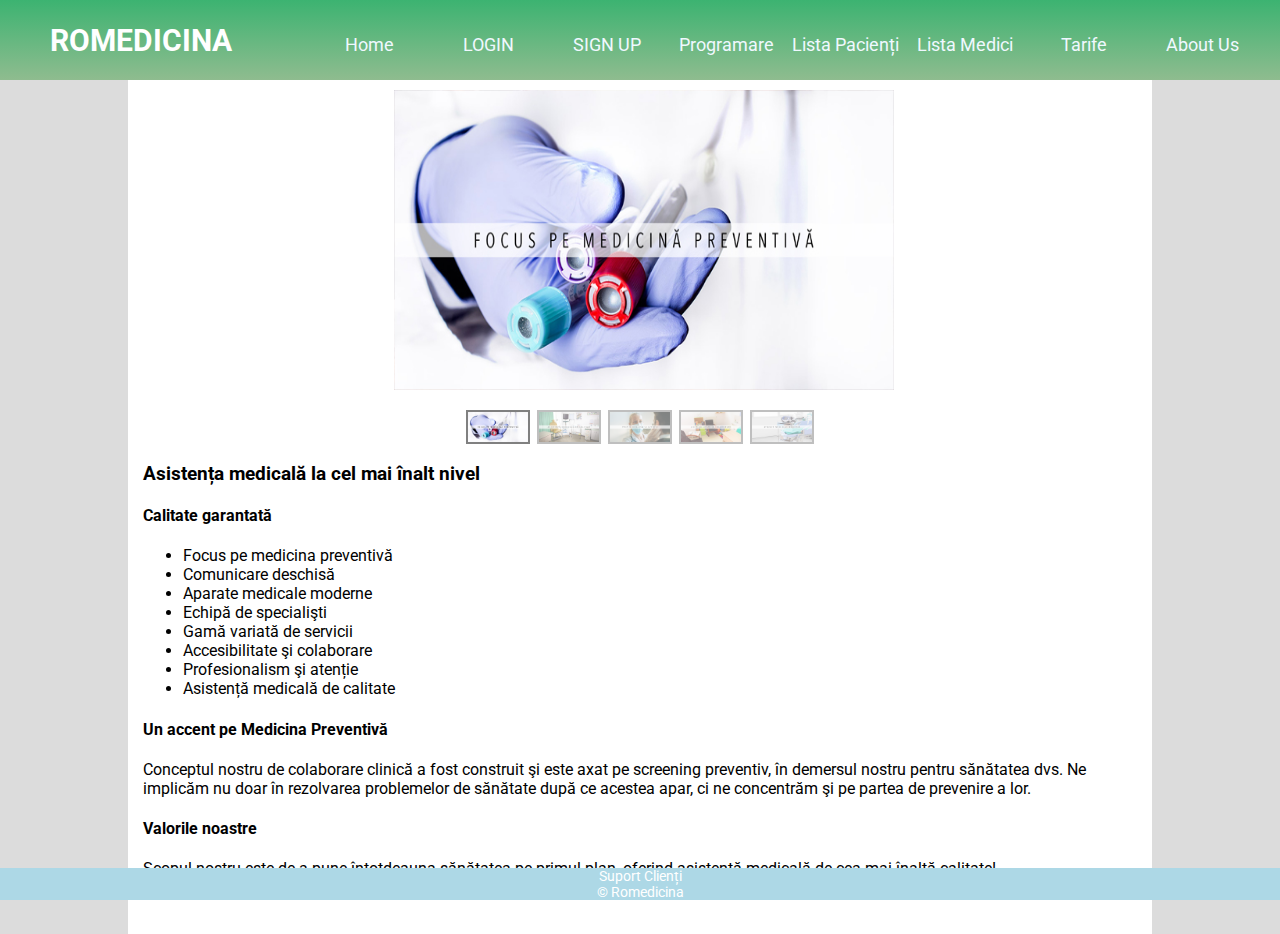
<file: index.html>
<!DOCTYPE html>
<html>
    <head>
        <title>ROMEDICINA</title>
        <link rel="stylesheet" href="style_index/header.css">
        <link rel="stylesheet" href="style_index/section_index.css">
        <link rel="preconnect" href="https://fonts.googleapis.com">
        <link rel="preconnect" href="https://fonts.gstatic.com" crossorigin>
        <link href="https://fonts.googleapis.com/css2?family=Roboto:ital,wght@0,100;0,300;0,400;0,500;0,700;1,400&display=swap" rel="stylesheet">
    </head>
    <body>
        <header>
            <div class="logo">ROMEDICINA</div>
            <div class="menu-bar-container">
                <ul class="menu-bar">
                    <li><a href="index.html">Home</a></li>
                    <li>
                        <a href="login_pacient.html">LOGIN</a>
                        <ul class="submenu">
                            <li><a href="login_pacient.html">LOGIN Pacient</a></li>
                            <li><a href="login_medic.html">LOGIN Medic</a></li>
                        </ul>
                    </li>
                    <li>
                        <a href="signup_pacient.html">SIGN UP</a>
                        <ul class="submenu">
                            <li><a href="signup_pacient.html">SIGN UP Pacient</a></li>
                            <li><a href="signup_medic.html">SIGN UP Medic</a></li>
                        </ul>
                    </li>
                    <li><a href="programare.html">Programare</a></li>
                    <li><a href="lista_pacienti.html">Lista Pacienți</a></li>
                    <li><a href="lista_medici.html">Lista Medici</a></li>
                    <li><a href="tarife.html">Tarife</a></li>
                    <li><a href="about_us.html">About Us</a></li>
                </ul>
            </div>
        </header>
        <main>
            <section class="container">
                <div class="increase-image">
                    <img id=featured src="imagini/1.jpg">
                </div>
                
                <div class="slider">
                    <img class="thumbnail active" src="imagini/1.jpg">
                    <img class="thumbnail" src="imagini/2.jpg">
                    <img class="thumbnail" src="imagini/3.jpg">
                    <img class="thumbnail" src="imagini/4.jpg">
                    <img class="thumbnail" src="imagini/5.jpg">
                </div>
                
                <h3>Asistența medicală la cel mai înalt nivel</h3>
                <h4>Calitate garantată</h4>
                <div class="lista-caracteristici">
                    <ul class>
                        <li>Focus pe medicina preventivă</li>
                        <li>Comunicare deschisă</li>
                        <li>Aparate medicale moderne</li>
                        <li>Echipă de specialişti</li>
                        <li>Gamă variată de servicii</li>
                        <li>Accesibilitate şi colaborare</li>
                        <li>Profesionalism şi atenție</li>
                        <li>Asistență medicală de calitate</li>
                    </ul>
                </div>
                <h4>Un accent pe Medicina Preventivă</h4>
                <p>Conceptul nostru de colaborare clinică a fost construit şi este axat pe screening preventiv, în demersul nostru pentru sănătatea dvs. Ne implicăm nu doar în rezolvarea problemelor de sănătate după ce acestea apar, ci ne concentrăm şi pe partea de prevenire a lor.</p>
                <h4>Valorile noastre</h4>
                <p>Scopul nostru este de a pune întotdeauna sănătatea pe primul plan, oferind asistență medicală de cea mai înaltă calitate!</p>
            </section>
        </main>
        <footer>
            <a href="suport_clienti.html">Suport Clienți</a>
            <div>&copy; Romedicina</div>
        </footer>
        <script type="text/javascript" src="script_index/slider_script.js"></script>
    </body>
</html>
</file>
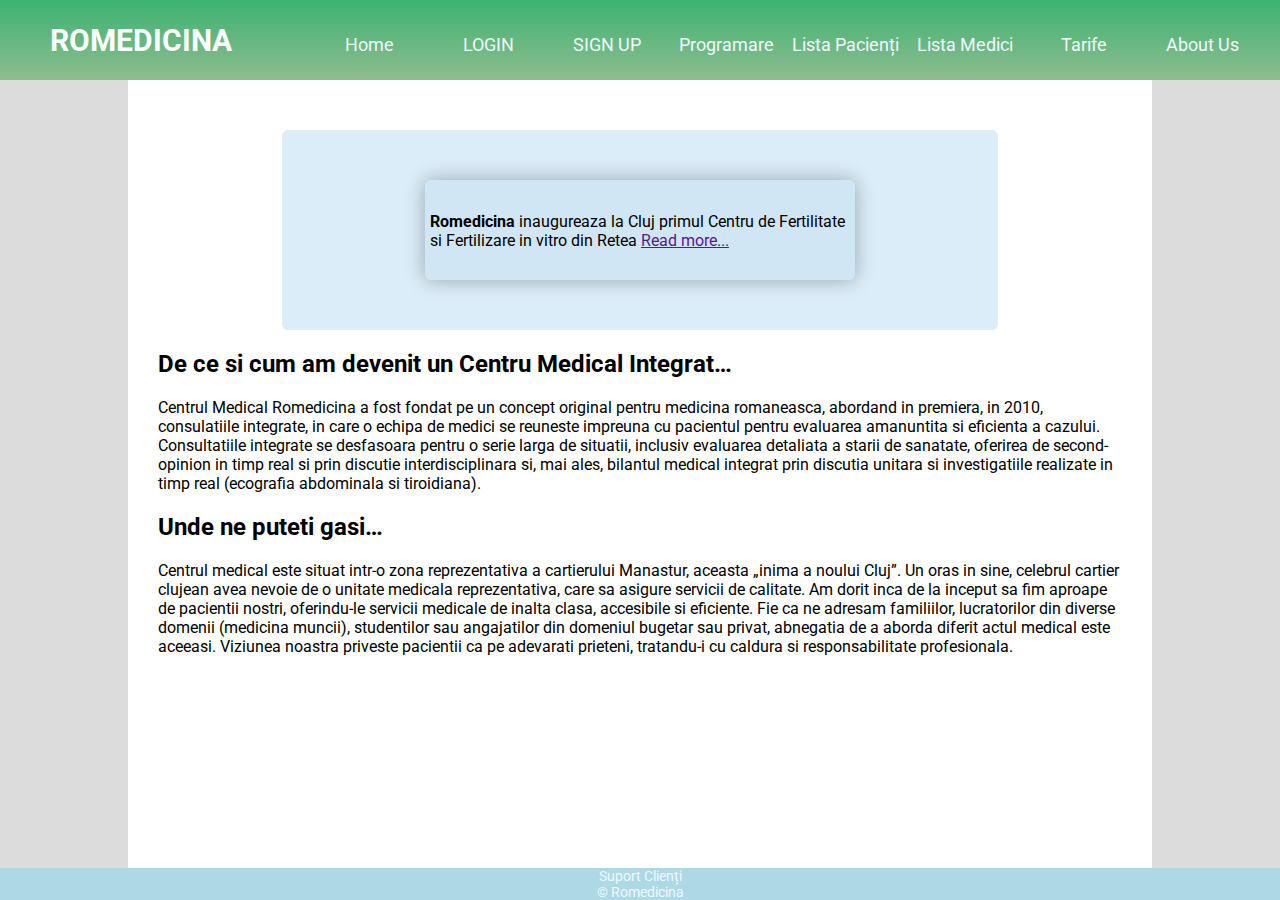
<file: about_us.html>
<!DOCTYPE html>
<html>
    <head>
        <title>ROMEDICINA</title>
        <link rel="stylesheet" href="style_index/header.css">
        <link rel="stylesheet" href="style_aboutUS/about_us.css">
        <link rel="stylesheet" href="style_aboutUS/slideshow.css">
        <link rel="preconnect" href="https://fonts.googleapis.com">
        <meta name="viewport" content="initial-scale=1">
        <link rel="preconnect" href="https://fonts.gstatic.com" crossorigin>
        <link href="https://fonts.googleapis.com/css2?family=Roboto:ital,wght@0,100;0,300;0,400;0,500;0,700;1,400&display=swap" rel="stylesheet">
        <link rel="stylesheet" href="https://cdnjs.cloudflare.com/ajax/libs/font-awesome/5.15.3/css/all.min.css">
    </head>
    <body>
        <header class="header">
            <div class="logo">ROMEDICINA</div>
            <div class="menu-bar-container">
                <ul class="menu-bar">
                    <li><a href="index.html">Home</a></li>
                    <li>
                        <a href="login_pacient.html">LOGIN</a>
                        <ul class="submenu">
                            <li><a href="login_pacient.html">LOGIN Pacient</a></li>
                            <li><a href="login_medic.html">LOGIN Medic</a></li>
                        </ul>
                    </li>
                    <li>
                        <a href="signup_pacient.html">SIGN UP</a>
                        <ul class="submenu">
                            <li><a href="signup_pacient.html">SIGN UP Pacient</a></li>
                            <li><a href="signup_medic.html">SIGN UP Medic</a></li>
                        </ul>
                    </li>
                    <li><a href="programare.html">Programare</a></li>
                    <li><a href="lista_pacienti.html">Lista Pacienți</a></li>
                    <li><a href="lista_medici.html">Lista Medici</a></li>
                    <li><a href="tarife.html">Tarife</a></li>
                    <li><a href="about_us.html">About Us</a></li>
                </ul>
            </div>
        </header>
        <main>
            <section>
                <article class="slideshow-container">
                    <div class="slideshow">
                        <div class="slideshow-slide">
                            <ul>
                                <li class="slide-text active">
                                    <p><strong>Romedicina</strong> inaugureaza la Cluj primul Centru de Fertilitate si Fertilizare in vitro din Retea
                                    <a href="">Read more...</a></p>
                                </li>
                                <li class="slide-text">
                                    <p>Inauguram un cabinet dedicat testarilor COVID
                                    <a href="">Read more...</a></p>
                                </li>
                                <li class="slide-text">
                                    <p><strong>Romedicina</strong> lanseaza primele pachete medicale pentru studenti
                                    <a href="">Read more...</a></p>
                                </li>
                                <li class="slide-text">
                                    <p>Femeile dezvolta un titru mai mare de anticorpi impotriva SARS-CoV-2 decat barbatii
                                    <a href="">Read more...</a></p>
                                </li>
                                <li class="slide-text">
                                    <p>Studiu: mai putin de jumatate dintre cei care au trecut prin infectia SARS-CoV-2 mai prezinta anticorpi la 180 de zile de la vindecare
                                    <a href="">Read more...</a></p>
                                </li>
                            </ul>
                        </div>
                        <div class="navigation-left">
                            <i class="fas fa-chevron-left btn-prev"></i>
                        </div>
                        <div class="navigation-right">
                            <i class="fas fa-chevron-right btn-next"></i>
                        </div>
                    </div>
                </article>
                <article class="info">
                    <h2>De ce si cum am devenit un Centru Medical Integrat…</h2>
                    <p>Centrul Medical Romedicina a fost fondat pe un concept original pentru medicina romaneasca, abordand in premiera, in 2010, consulatiile integrate, in care o echipa de medici se reuneste impreuna cu pacientul pentru evaluarea amanuntita si eficienta a cazului. Consultatiile integrate se desfasoara pentru o serie larga de situatii, inclusiv evaluarea detaliata a starii de sanatate, oferirea de second-opinion in timp real si prin discutie interdisciplinara si, mai ales, bilantul medical integrat prin discutia unitara si investigatiile realizate in timp real (ecografia abdominala si tiroidiana).</p>
                    <h2>Unde ne puteti gasi…</h2>
                    <p>Centrul medical este situat intr-o zona reprezentativa a cartierului Manastur, aceasta „inima a noului Cluj”. Un oras in sine, celebrul cartier clujean avea nevoie de o unitate medicala reprezentativa, care sa asigure servicii de calitate. Am dorit inca de la inceput sa fim aproape de pacientii nostri, oferindu-le servicii medicale de inalta clasa, accesibile si eficiente. Fie ca ne adresam familiilor, lucratorilor din diverse domenii (medicina muncii), studentilor sau angajatilor din domeniul bugetar sau privat, abnegatia de a aborda diferit actul medical este aceeasi. Viziunea noastra priveste pacientii ca pe adevarati prieteni, tratandu-i cu caldura si responsabilitate profesionala.</p>
                </article>
                
            </section>
        </main>
        <script type="text/javascript" src="script_style/script_slideshow.js"></script>
    </body>
    <footer>
        <a href="suport_clienti.html">Suport Clienți</a>
        <div>&copy; Romedicina</div>
    </footer>
</html>
</file>
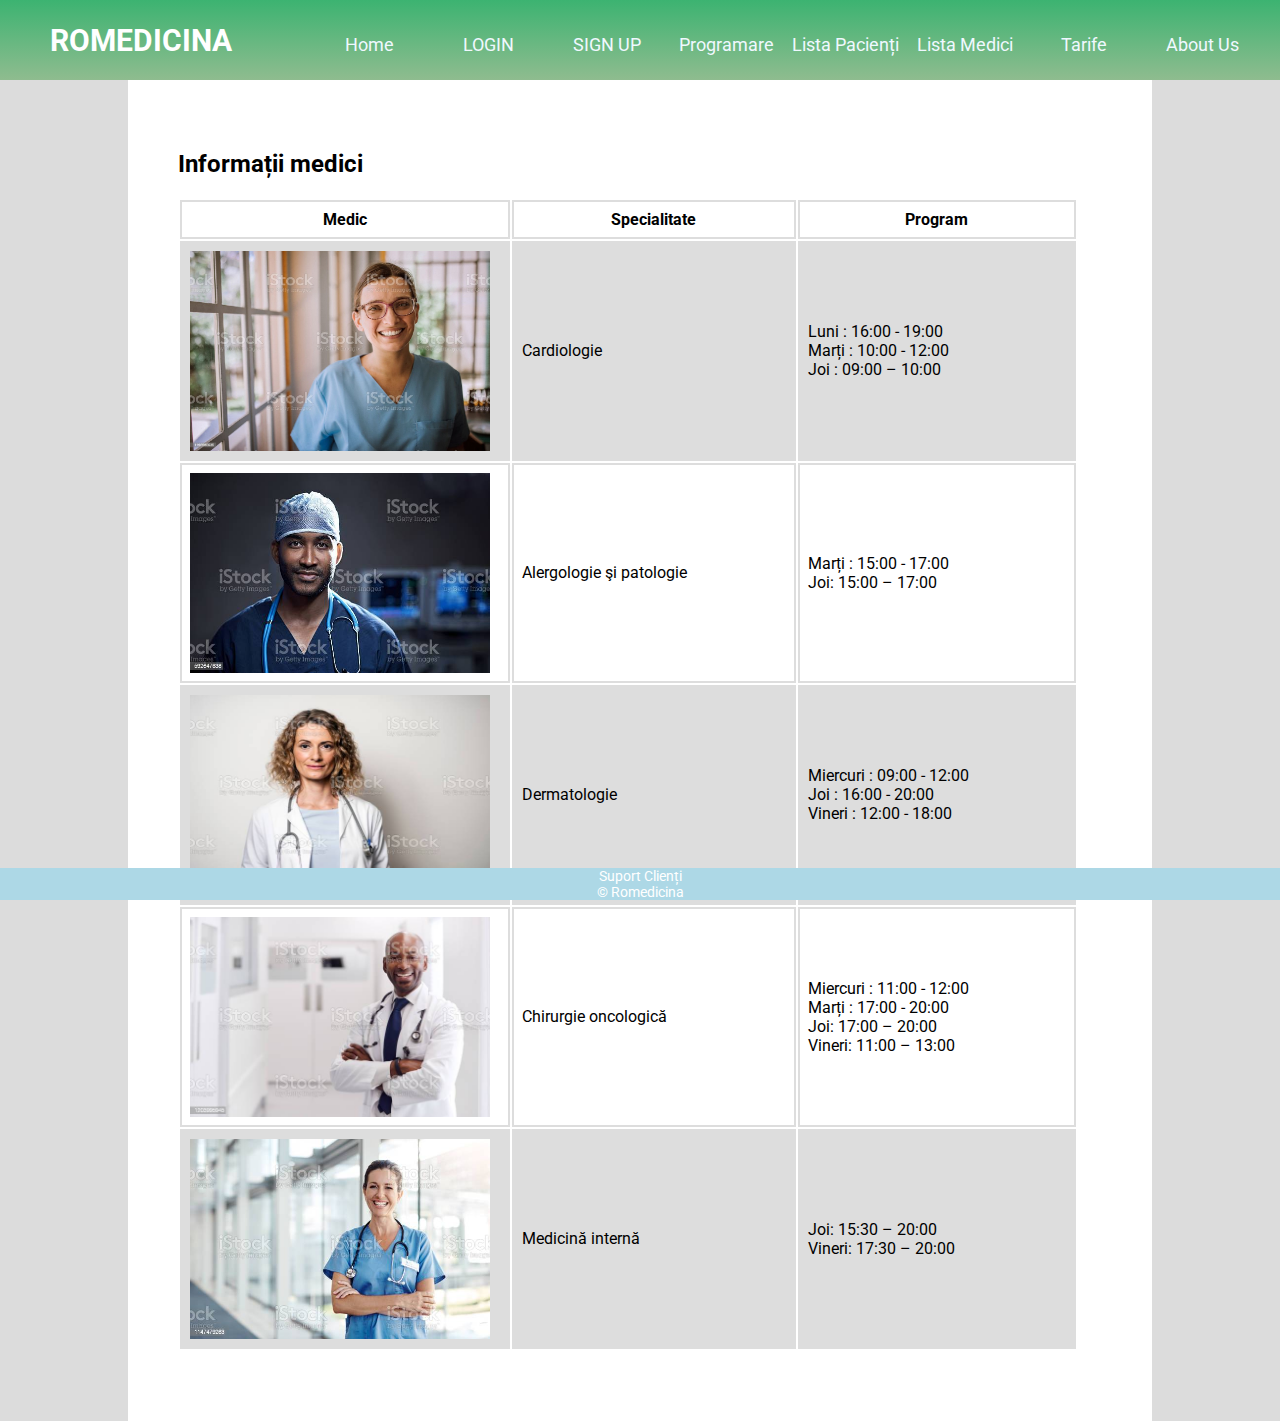
<file: lista_medici.html>
<!DOCTYPE html>
<html>
    <head>
        <title>ROMEDICINA</title>
        <link rel="stylesheet" href="style_index/header.css">
        <link rel="stylesheet" href="style_table/tabel_medici.css">
        <link rel="preconnect" href="https://fonts.googleapis.com">
        <link rel="preconnect" href="https://fonts.gstatic.com" crossorigin>
        <link href="https://fonts.googleapis.com/css2?family=Roboto:ital,wght@0,100;0,300;0,400;0,500;0,700;1,400&display=swap" rel="stylesheet">
    </head>
    <body>
        <header class="header">
            <div class="logo">ROMEDICINA</div>
            <div class="menu-bar-container">
                <ul class="menu-bar">
                    <li><a href="index.html">Home</a></li>
                    <li>
                      <a href="login_pacient.html">LOGIN</a>
                      <ul class="submenu">
                        <li><a href="login_medic.html">LOGIN Pacient</a></li>
                        <li><a href="login_pacient.html">LOGIN Medic</a></li>
                      </ul>
                    </li>
                    <li>
                      <a href="signup_pacient.html">SIGN UP</a>
                      <ul class="submenu">
                        <li><a href="signup_pacient.html">SIGN UP Pacient</a></li>
                        <li><a href="signup_medic.html">SIGN UP Medic</a></li>
                    </ul>
                    </li>
                    <li><a href="programare.html">Programare</a></li>
                    <li><a href="lista_pacienti.html">Lista Pacienți</a></li>
                    <li><a href="lista_medici.html">Lista Medici</a></li>
                    <li><a href="tarife.html">Tarife</a></li>
                    <li><a href="about_us.html">About Us</a></li>
                </ul>
            </div>
        </header>
       <main>
                
              <section class="section-tabel-medici">
                <div class="table-scroll">
                  <h2 class="title">Informații medici</h2>
                  <table>
                    <tr>
                      <th>Medic</th>
                      <th>Specialitate</th>
                      <th>Program</th>
          
                    </tr>
                    <tr>
                      <th><div class="content-img">
                       <img src='img_doctor/4.jpg' width='100%' height='100%'>
                       <div>Ana Popescu</div>
                    </div></th>
                      <td>Cardiologie</td>
                        <td>Luni : 16:00 - 19:00<br>
                            Marți : 10:00 - 12:00<br>
                            Joi : 09:00 – 10:00</td>
                  </tr>
                    <tr>
                        <th><div class="content-img">
                         <img src='img_doctor/2.jpg'>
                         <div>Mircea Rus</div>
                      </div></th>
                        <td>Alergologie şi patologie</td>
                        <td>Marți : 15:00 - 17:00<br>
                            Joi: 15:00 – 17:00</td>
                    </tr>
                    <tr>
                        <th><div class="content-img">
                         <img src='img_doctor/3.jpg' width='100%' height='100%'>
                         <div>Lavinia Cret</div>
                      </div></th>
                        <td>Dermatologie</td>
                        <td>Miercuri : 09:00 - 12:00<br>
                            Joi : 16:00 - 20:00<br>
                            Vineri : 12:00 - 18:00</td>
                    </tr>
                    <tr>
                        <th><div class="content-img">
                         <img src='img_doctor/1.jpg' width='100%' height='100%'>
                         <div>Patrick Olariu</div>
                      </div></th>
                        <td>Chirurgie oncologică</td>
                        <td>Miercuri : 11:00 - 12:00<br>
                          Marți : 17:00 - 20:00<br>
                          Joi: 17:00 – 20:00<br>
                          Vineri: 11:00 – 13:00
                          </td>
                    </tr>
                    <tr>
                        <th><div class="content-img">
                         <img src='img_doctor/5.jpg' width='100%' height='100%'>
                         <div>Diana Ionuț</div>
                       </div></th> 
                        <td>Medicină internă</td>
                        <td>Joi: 15:30 – 20:00<br>
                            Vineri: 17:30 – 20:00<br></td>
                    </tr>
                  </table>
                </div>
              </section>
            </main>
            
    </body>
    <footer>
        <a href="suport_clienti.html">Suport Clienți</a>
        <div>&copy; Romedicina</div>
    </footer>
</html>
</file>
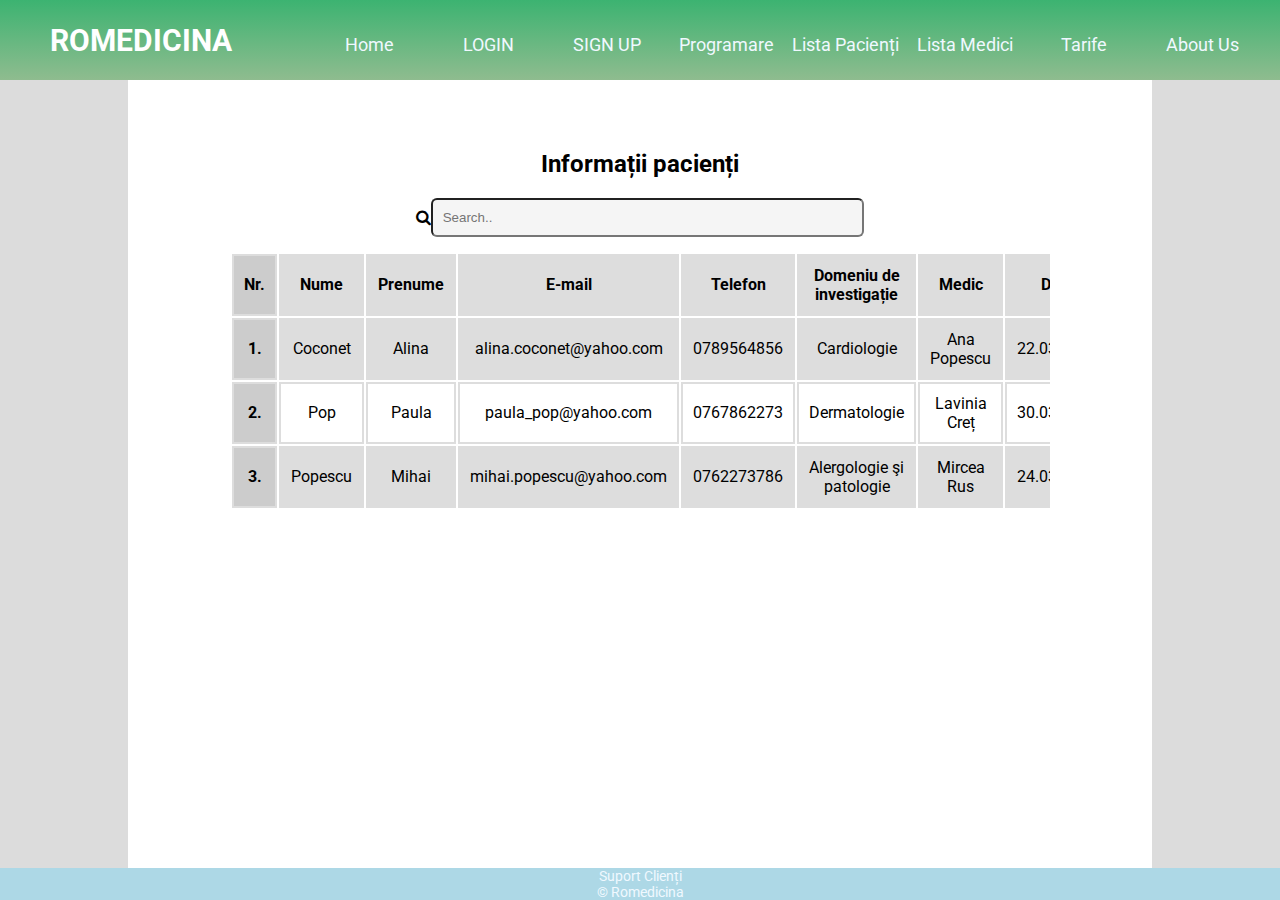
<file: lista_pacienti.html>
<!DOCTYPE html>
<html>
    <head>
        <title>ROMEDICINA</title>
        <link rel="stylesheet" href="style_index/header.css">
        <link rel="stylesheet" href="style_table/tabel_pacienti.css">
        <link rel="preconnect" href="https://fonts.googleapis.com">
        <link rel="preconnect" href="https://fonts.gstatic.com" crossorigin>
        <link href="https://fonts.googleapis.com/css2?family=Roboto:ital,wght@0,100;0,300;0,400;0,500;0,700;1,400&display=swap" rel="stylesheet">
        <link rel="stylesheet" href="https://cdnjs.cloudflare.com/ajax/libs/font-awesome/4.7.0/css/font-awesome.min.css">
    </head>
    <body>
        <header class="header">
            <div class="logo">ROMEDICINA</div>
            <div class="menu-bar-container">
                <ul class="menu-bar">
                    <li><a href="index.html">Home</a></li>
                    <li>
                        <a href="login_pacient.html">LOGIN</a>
                        <ul class="submenu">
                            <li><a href="login_pacient.html">LOGIN Pacient</a></li>
                            <li><a href="login_medic.html">LOGIN Medic</a></li>
                          </ul>
                    </li>
                    <li>
                        <a href="signup_pacient.html">SIGN UP</a>
                        <ul class="submenu">
                            <li><a href="signup_pacient.html">SIGN UP Pacient</a></li>
                            <li><a href="signup_medic.html">SIGN UP Medic</a></li>
                        </ul>
                    </li>
                    <li><a href="programare.html">Programare</a></li>
                    <li><a href="lista_pacienti.html">Lista Pacienți</a></li>
                    <li><a href="lista_medici.html">Lista Medici</a></li>
                    <li><a href="tarife.html">Tarife</a></li>
                    <li><a href="about_us.html">About Us</a></li>
                </ul>
            </div>
        </header>
        <main>
            <section>
                <div class="table-scroll">
                    <h2 class="title">Informații pacienți</h2>
                    <div class="search-input-container">
                        <i class="fa fa-search" aria-hidden="true"></i>
                        <input id="myInput" class="search-input" type="text" placeholder="Search..">
                    </div>
                    <table id="MyTable">
                            <thead id="HeadTable"><tr>
                                <th>Nr.</th>
                                <th>Nume</th>
                                <th>Prenume</th>
                                <th>E-mail</th>
                                <th>Telefon</th>
                                <th>Domeniu de investigație</th>
                                <th>Medic</th>
                                <th>Data</th>
                                <th>Ora</th>
                            </tr></thead>
                            <tbody id="BodyTable"><tr>
                                <th>1.</th>
                                <td>Coconet</td>
                                <td>Alina</td>
                                <td>alina.coconet@yahoo.com</td>
                                <td>0789564856</td>
                                <td>Cardiologie</td>
                                <td>Ana Popescu</td>
                                <td>22.03.2022</td>
                                <td>10:35</td>
                            </tr>
                            <tr>
                                <th>2.</th>
                                <td>Pop</td>
                                <td>Paula</td>
                                <td>paula_pop@yahoo.com</td>
                                <td>0767862273</td>
                                <td>Dermatologie</td>
                                <td>Lavinia Creț</td>
                                <td>30.03.2022</td>
                                <td>10:50</td>
                            </tr>
                            <tr>
                                <th>3.</th>
                                <td>Popescu</td>
                                <td>Mihai</td>
                                <td>mihai.popescu@yahoo.com</td>
                                <td>0762273786</td>
                                <td>Alergologie şi patologie</td>
                                <td>Mircea Rus</td>
                                <td>24.03.2022</td>
                                <td>16:20</td>
                            </tr></tbody>
                            

                    </table>
                </div>
                
            </section>
        </main>
        <script src="https://ajax.googleapis.com/ajax/libs/jquery/3.6.0/jquery.min.js"></script>
        <script src="https://cdnjs.cloudflare.com/ajax/libs/jquery/3.3.1/jquery.min.js"></script>

        <script>
            $(document).ready(function(){
              $("#myInput").on("keyup", function() {
                var value = $(this).val().toLowerCase();
                $("#BodyTable tr").filter(function() {
                  $(this).toggle($(this).text().toLowerCase().indexOf(value) > -1)
                });
              });
            });
        </script>
    </body>
    <footer>
        <a href="suport_clienti.html">Suport Clienți</a>
        <div>&copy; Romedicina</div>
    </footer>
</html>
</file>
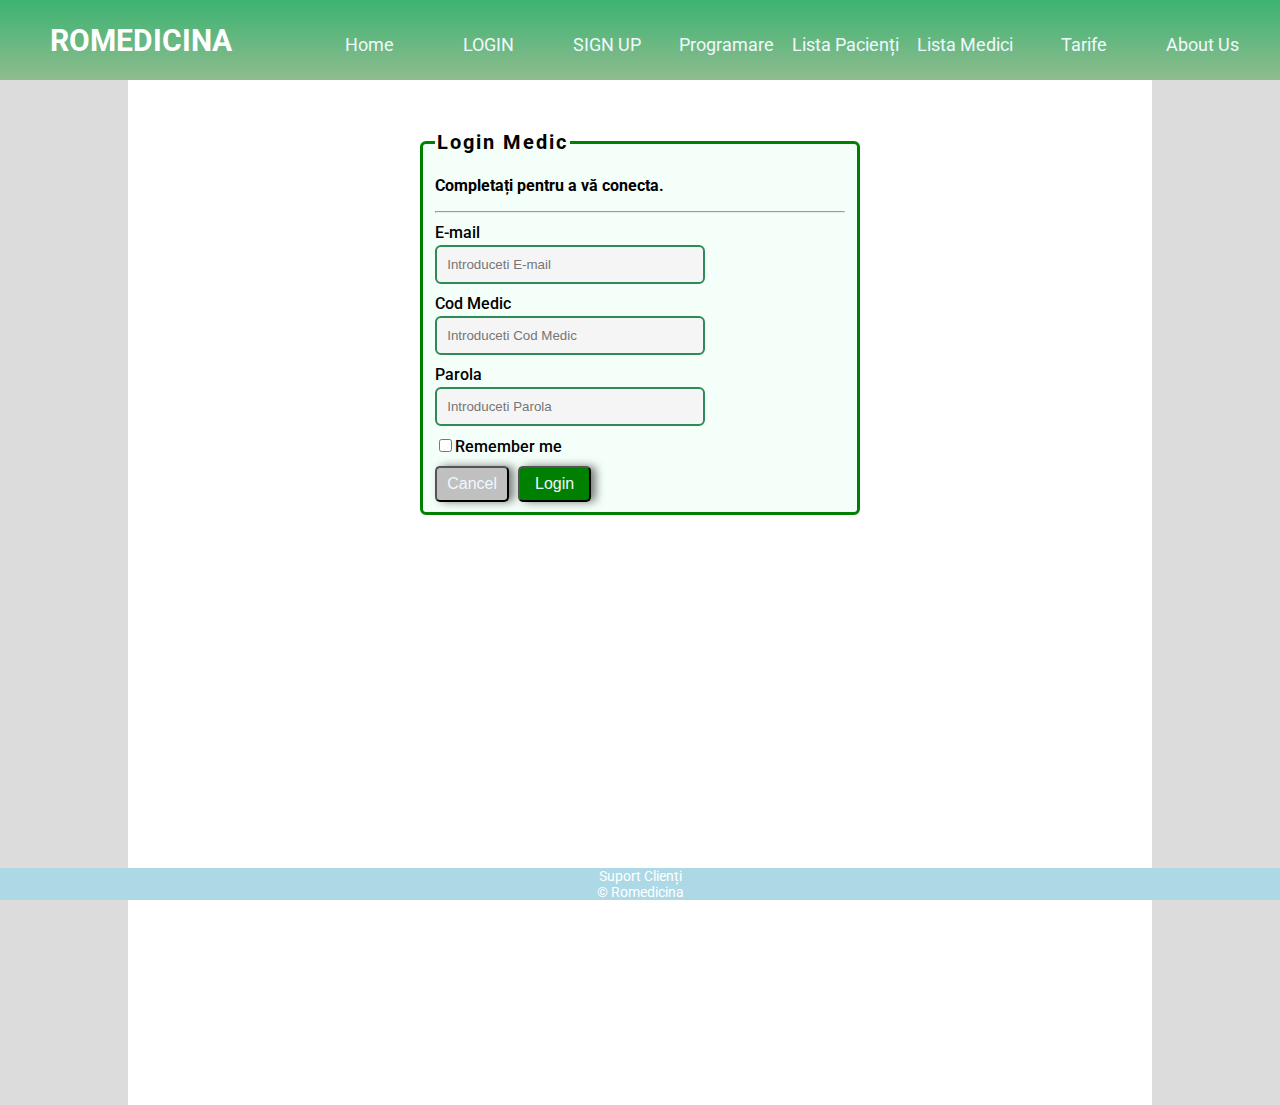
<file: login_medic.html>
<!DOCTYPE html>
<html>
    <head>
        <title>ROMEDICINA</title>
        <link rel="stylesheet" href="style_index/header.css">
        <link rel="stylesheet" href="style_index/section_index.css">
        <link rel="stylesheet" href="style_form/form.css">
        <link rel="stylesheet" href="style_form/validari.css">
        <link rel="preconnect" href="https://fonts.googleapis.com">
        <link rel="preconnect" href="https://fonts.gstatic.com" crossorigin>
        <link href="https://fonts.googleapis.com/css2?family=Roboto:ital,wght@0,100;0,300;0,400;0,500;0,700;1,400&display=swap" rel="stylesheet">
    </head>
    <body>
        <header class="header">
            <div class="logo">ROMEDICINA</div>
            <div class="menu-bar-container">
                <ul class="menu-bar">
                    <li><a href="index.html">Home</a></li>
                    <li>
                        <a href="login_pacient.html">LOGIN</a>
                        <ul class="submenu">
                            <li><a href="login_pacient.html">LOGIN Pacient</a></li>
                            <li><a href="login_medic.html">LOGIN Medic</a></li>
                        </ul>
                    </li>
                    <li>
                        <a href="signup_pacient.html">SIGN UP</a>
                        <ul class="submenu">
                            <li><a href="signup_pacient.html">SIGN UP Pacient</a></li>
                            <li><a href="signup_medic.html">SIGN UP Medic</a></li>
                        </ul>
                    </li>
                    <li><a href="programare.html">Programare</a></li>
                    <li><a href="lista_pacienti.html">Lista Pacienți</a></li>
                    <li><a href="lista_medici.html">Lista Medici</a></li>
                    <li><a href="tarife.html">Tarife</a></li>
                    <li><a href="about_us.html">About Us</a></li>
                </ul>
            </div>
        </header>
        <main>
            <section class="form-container">
                
                <form class="form" id="login_medic" action="#" method="POST" onsubmit="validateLOGIN(); return false;">
                    <fieldset class="fieldset">
                        <legend>
                            <strong>Login Medic</strong>
                        </legend>
                        <p>
                            <strong>Completați pentru a vă conecta.</strong>
                        </p>
                        <hr>
                        <div class="input-content">
                            <label for="email">E-mail</label>
                            <input id="email" name="email" type="text" placeholder="Introduceti E-mail"></input>
                            <div class="error"></div>
                        </div>

                        <div class="input-content">
                            <label for="cod_medic">Cod Medic</label>
                            <input id="cod_medic" name="cod_medic" type="text" placeholder="Introduceti Cod Medic"></input>
                            <div class="error"></div>
                        </div>

                        <div class="input-content">
                            <label for="parola">Parola</label>
                            <input id="parola" name="parola" type="password" placeholder="Introduceti Parola"></input>    
                            <div class="error"></div>
                        </div>

                        <label class="remember-me">
                            <input type="checkbox">Remember me</input>
                        </label>
                        <div>
                            <button class="cancel-btn" type="button">Cancel</button>
                            <button class="login-btn" type="submit">Login</button>
                        </div>
                    </fieldset>
                </form>
            </section>
        </main>
        <script type="text/javascript" src="script_validari/login_medic_script.js"></script>
    </body>
    <footer>
        <a href="suport_clienti.html">Suport Clienți</a>
        <div>&copy; Romedicina</div>
    </footer>
</html>
</file>
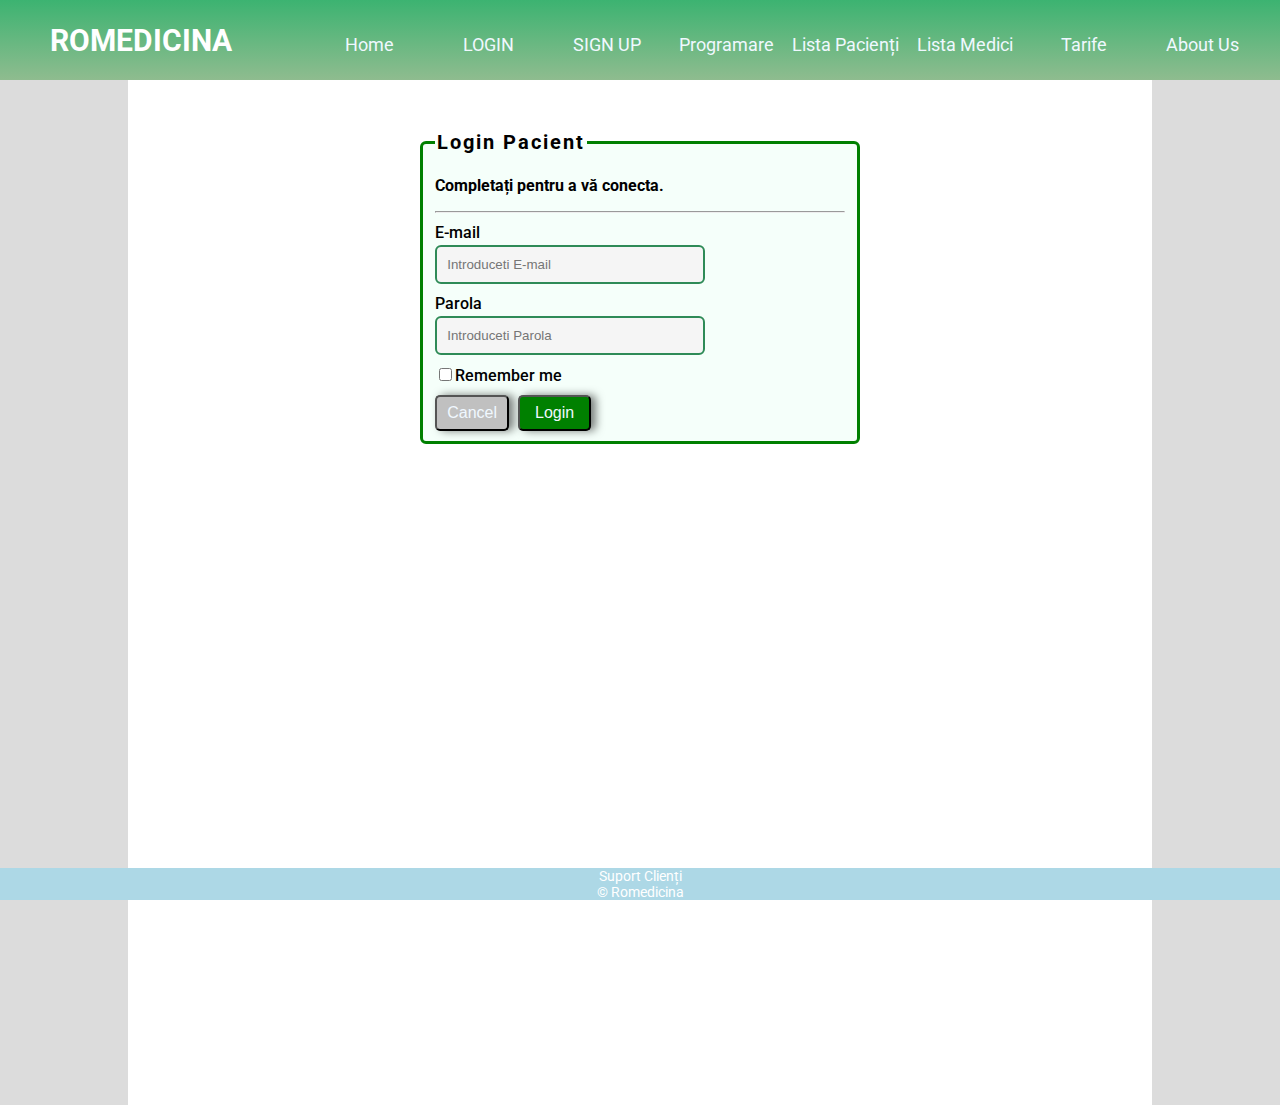
<file: login_pacient.html>
<!DOCTYPE html>
<html>
    <head>
        <title>ROMEDICINA</title>
        <link rel="stylesheet" href="style_index/header.css">
        <link rel="stylesheet" href="style_index/section_index.css">
        <link rel="stylesheet" href="style_form/form.css">
        <link rel="stylesheet" href="style_form/validari.css">
        <link rel="preconnect" href="https://fonts.googleapis.com">
        <link rel="preconnect" href="https://fonts.gstatic.com" crossorigin>
        <link href="https://fonts.googleapis.com/css2?family=Roboto:ital,wght@0,100;0,300;0,400;0,500;0,700;1,400&display=swap" rel="stylesheet">
    </head>
    <body>
        <header class="header">
            <div class="logo">ROMEDICINA</div>
            <div class="menu-bar-container">
                <ul class="menu-bar">
                    <li><a href="index.html">Home</a></li>
                    <li>
                        <a href="login_pacient.html">LOGIN</a>
                        <ul class="submenu">
                            <li><a href="login_pacient.html">LOGIN Pacient</a></li>
                            <li><a href="login_medic.html">LOGIN Medic</a></li>
                          </ul>
                    </li>
                    <li>
                        <a href="signup_pacient.html">SIGN UP</a>
                        <ul class="submenu">
                            <li><a href="signup_pacient.html">SIGN UP Pacient</a></li>
                            <li><a href="signup_medic.html">SIGN UP Medic</a></li>
                        </ul>
                    </li>
                    <li><a href="programare.html">Programare</a></li>
                    <li><a href="lista_pacienti.html">Lista Pacienți</a></li>
                    <li><a href="lista_medici.html">Lista Medici</a></li>
                    <li><a href="tarife.html">Tarife</a></li>
                    <li><a href="about_us.html">About Us</a></li>
                </ul>
            </div>
        </header>
        <main>
            <section class="form-container">
                <form class="form" action="#" id="login_pacient" method="POST" onsubmit="validateLOGIN(); return false;">
                    <fieldset class="fieldset">
                        <legend>
                            <strong>Login Pacient</strong>
                        </legend>
                        <p>
                            <strong>Completați pentru a vă conecta.</strong>
                        </p>
                        <hr>
                        <div class="input-content">
                            <label for="email">E-mail</label>
                            <input id="email" name="email" type="text" placeholder="Introduceti E-mail"></input>
                            <div class="error"></div>
                        </div>
                        
                        <div class="input-content">
                            <label for="parola">Parola</label>
                            <input id="parola" name="parola" type="password" placeholder="Introduceti Parola"></input>
                            <div class="error"></div>
                        </div>

                        <label class="remember-me">
                            <input type="checkbox">Remember me</input>
                        </label>
                        <div>
                            <button class="cancel-btn" type="button">Cancel</button>
                            <button class="login-btn" type="submit">Login</button>
                        </div>
                    </fieldset>
                </form>
            </section>
        </main>
        <script type="text/javascript" src="script_validari/login_pacient_script.js"></script>

    </body>
    <footer>
        <a href="suport_clienti.html">Suport Clienți</a>
        <div>&copy; Romedicina</div>
    </footer>
</html>
</file>
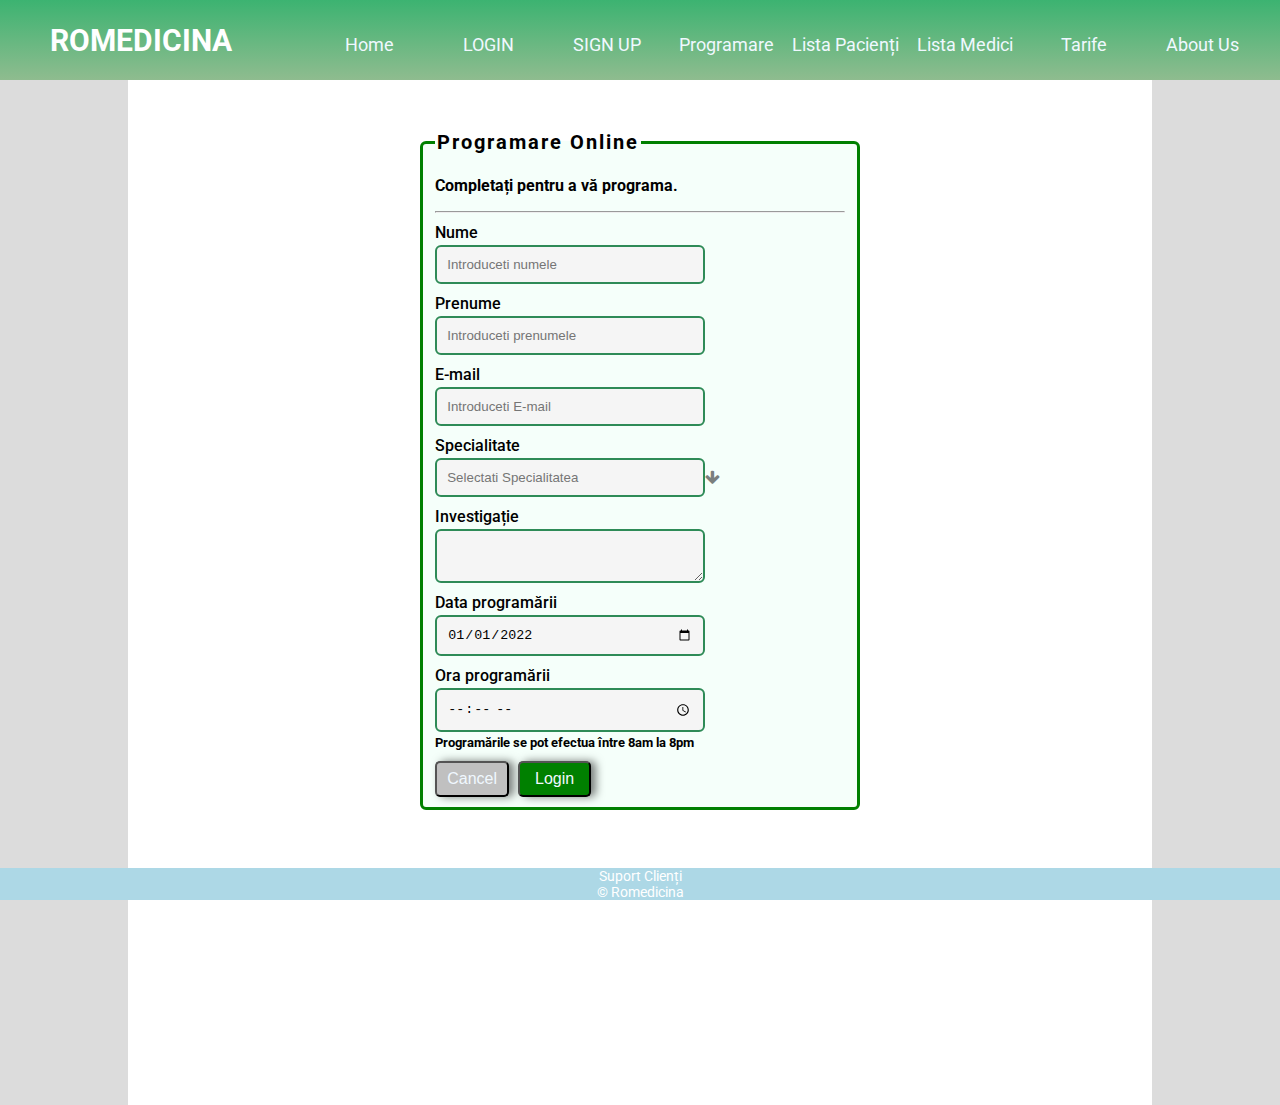
<file: programare.html>
<!DOCTYPE html>
<html>
    <head>
        <title>ROMEDICINA</title>
        <link rel="stylesheet" href="style_index/header.css">
        <link rel="stylesheet" href="style_index/section_index.css">
        <link rel="stylesheet" href="style_form/form.css">
        <link rel="stylesheet" href="style_form/validari.css">
        <link rel="preconnect" href="https://fonts.googleapis.com">
        <link rel="preconnect" href="https://fonts.gstatic.com" crossorigin>
        <link href="https://fonts.googleapis.com/css2?family=Roboto:ital,wght@0,100;0,300;0,400;0,500;0,700;1,400&display=swap" rel="stylesheet">
        <link href="https://cdnjs.cloudflare.com/ajax/libs/font-awesome/4.3.0/css/font-awesome.css" rel="stylesheet"  type='text/css'>

    </head>
    <body>
        <header class="header">
            <div class="logo">ROMEDICINA</div>
            <div class="menu-bar-container">
                <ul class="menu-bar">
                    <li><a href="index.html">Home</a></li>
                    <li>
                        <a href="login_pacient.html">LOGIN</a>
                        <ul class="submenu">
                            <li><a href="login_pacient.html">LOGIN Pacient</a></li>
                            <li><a href="login_medic.html">LOGIN Medic</a></li>
                        </ul>
                    </li>
                    <li>
                        <a href="signup_pacient.html">SIGN UP</a>
                        <ul class="submenu">
                            <li><a href="signup_pacient.html">SIGN UP Pacient</a></li>
                            <li><a href="signup_medic.html">SIGN UP Medic</a></li>
                        </ul>
                    </li>
                    <li><a href="programare.html">Programare</a></li>
                    <li><a href="lista_pacienti.html">Lista Pacienți</a></li>
                    <li><a href="lista_medici.html">Lista Medici</a></li>
                    <li><a href="tarife.html">Tarife</a></li>
                    <li><a href="about_us.html">About Us</a></li>
                </ul>
            </div>
        </header>
        <main>
            <section class="form-container">
                <form class="form" action="#" id="programare_pacient" method="POST" onsubmit="validateProgramare(); return false;">
                    <fieldset class="fieldset">
                        <legend>
                            <strong>Programare Online</strong>
                        </legend>
                        <p>
                            <strong>Completați pentru a vă programa.</strong>
                        </p>
                        <hr>
                        <div class="input-content">
                            <label for="nume">Nume</label>
                            <input id="nume" name="nume" type="text" placeholder="Introduceti numele"></input>
                            <div class="error"></div>
                        </div>

                        <div class="input-content">
                            <label for="prenume">Prenume</label>
                            <input id="prenume" name="prenume" type="text" placeholder="Introduceti prenumele"></input>
                            <div class="error"></div>
                        </div>

                        <div class="input-content">
                            <label for="email">E-mail</label>
                            <input id="email" name="email" type="text" placeholder="Introduceti E-mail"></input>
                            <div class="error"></div>
                        </div>
                        
                        <div class="form-inputs">
                            <label for="specialitate">Specialitate</label>
                            <div class="multiselect-live">
                               <div style="display:flex; align-items: center;">
                                <input type="text" id="filter" placeholder="Selectati Specialitatea">
                                <i class="fa fa-arrow-down" onclick="showSelect()"></i>
                              </div>
                              
                              <div class="liveSelect-container">
                                <ul id="liveSelect">
                                    <li class="option">Alergologie &#351;i imunologie</li>
                                    <li class="option">Anatomie patologic&#259;</li>
                                    <li class="option">Anestezie &#351;i terapie intensiv&#259;</li>
                                    <li class="option">Asistent medical</li>
                                    <li class="option">Boli infec&#539;ioase</li>
                                    <li class="option">Cardiologie</li>
                                    <li class="option">Chirurgie cardiovascul&#259;</li>
                                    <li class="option">Chirurgie general&#259;</li>
                                    <li class="option">Chirurgie oncologic&#259;</li>
                                    <li class="option">Chirurgie oral&#259; &#351;i maxilo-facial&#259;</li>
                                    <li class="option">Chirurgie ortopedie pediatric&#259;</li>
                                    <li class="option">Chirurgie pediatric&#259;</li>
                                  </ul>
                                </div>
                              </div>
                        </div>

                        <label class="investigatie" for="investigatie">Investiga&#539;ie</label>
                        <textarea id="investigatie" name="investigatie"> </textarea>
                        
                        <label class="data-programare">Data programării</label>
                        <input type="date" id="start" name="data-programare" value="2022-01-01" min="2022-01-01" max="2025-12-31">

                        <label class="ora-programare">Ora programării</label>
                        <input max="20:00" min="08:00" required type="time">
                        <small><strong>Program&#259;rile se pot efectua &#238;ntre 8am la 8pm</strong></small>
                        
                        <div class="btn-programare">
                            <button class="cancel-btn" type="button">Cancel</button>
                            <button class="login-btn" type="submit">Login</button>
                        </div>
                    </fieldset>
                </form>
            </section>
        </main>
        <script src="https://ajax.googleapis.com/ajax/libs/jquery/3.6.0/jquery.min.js"></script>
        <script src="https://cdnjs.cloudflare.com/ajax/libs/jquery/3.3.1/jquery.min.js"></script>
        <script type="text/javascript" src="script_style/script_dropdown.js"></script>
        <script type="text/javascript" src="script_validari/programare_script.js"></script>
    </body>
    <footer>
        <a href="suport_clienti.html">Suport Clienți</a>
        <div>&copy; Romedicina</div>
    </footer>
</html>
</file>
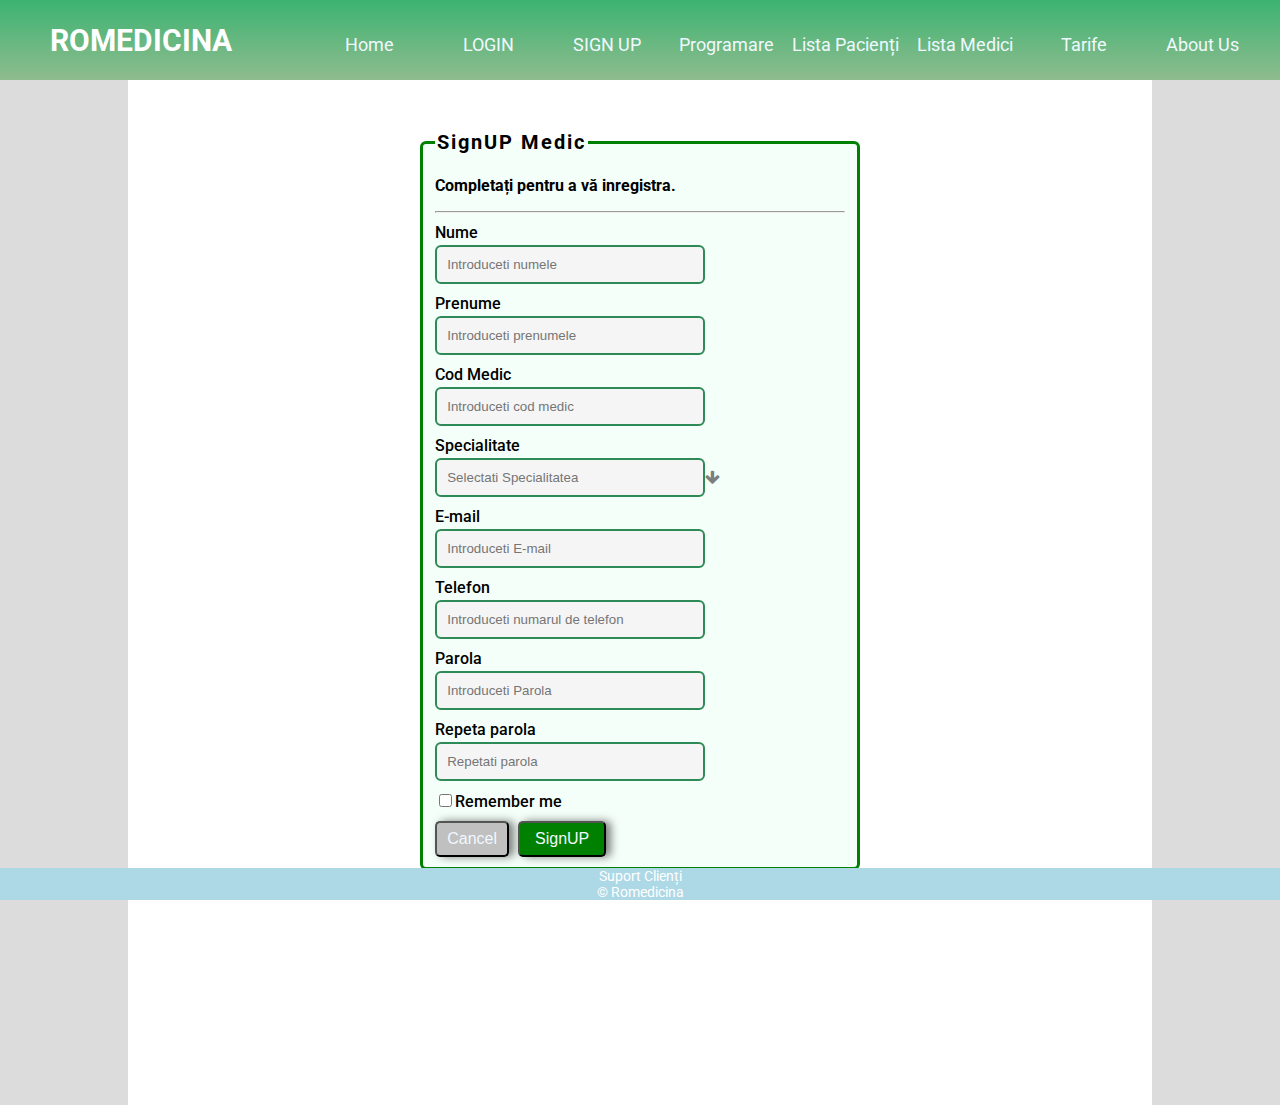
<file: signup_medic.html>
<!DOCTYPE html>
<html>
    <head>
        <title>ROMEDICINA</title>
        <link rel="stylesheet" href="style_index/header.css">
        <link rel="stylesheet" href="style_index/section_index.css">
        <link rel="stylesheet" href="style_form/form.css">
        <link rel="stylesheet" href="style_form/validari.css">
        <link rel="preconnect" href="https://fonts.googleapis.com">
        <link rel="preconnect" href="https://fonts.gstatic.com" crossorigin>
        <link href="https://fonts.googleapis.com/css2?family=Roboto:ital,wght@0,100;0,300;0,400;0,500;0,700;1,400&display=swap" rel="stylesheet">
        <link href="https://cdnjs.cloudflare.com/ajax/libs/font-awesome/4.3.0/css/font-awesome.css" rel="stylesheet"  type='text/css'>

    </head>
    <body>
        <header class="header">
            <div class="logo">ROMEDICINA</div>
            <div class="menu-bar-container">
                <ul class="menu-bar">
                    <li><a href="index.html">Home</a></li>
                    <li><a href="login_pacient.html">LOGIN</a>
                        <ul class="submenu">
                            <li><a href="login_pacient.html">LOGIN Pacient</a></li>
                            <li><a href="login_medic.html">LOGIN Medic</a></li>
                        </ul>
                    </li>
                    <li>
                        <a href="signup_pacient.html">SIGN UP</a>
                        <ul class="submenu">
                            <li><a href="signup_pacient.html">SIGN UP Pacient</a></li>
                            <li><a href="signup_medic.html">SIGN UP Medic</a></li>
                        </ul>
                    </li>
                    <li><a href="programare.html">Programare</a></li>
                    <li><a href="lista_pacienti.html">Lista Pacienți</a></li>
                    <li><a href="lista_medici.html">Lista Medici</a></li>
                    <li><a href="tarife.html">Tarife</a></li>
                    <li><a href="about_us.html">About Us</a></li>
                </ul>
            </div>
        </header>
        <main>
            <section class="form-container">
                <form class="form" action="#" id="signup_medic" method="POST" onsubmit="validateSIGNUP(); return false;">
                    <fieldset class="fieldset">
                        <legend>
                            <strong>SignUP Medic</strong>
                        </legend>
                        <p>
                            <strong>Completați pentru a vă inregistra.</strong>
                        </p>
                        <hr>
                        <div class="input-content">
                            <label for="nume">Nume</label>
                            <input id="nume" name="nume" type="text" placeholder="Introduceti numele"></input>
                            <div class="error"></div>
                        </div>

                        <div class="input-content">
                            <label for="prenume">Prenume</label>
                            <input id="prenume" name="prenume" type="text" placeholder="Introduceti prenumele"></input>
                            <div class="error"></div>
                        </div>

                        <div class="input-content">
                            <label for="cod_medic">Cod Medic</label>
                            <input id="cod_medic" name="cod_medic" type="text" placeholder="Introduceti cod medic"></input>
                            <div class="error"></div>
                        </div>

                        <div class="form-inputs">
                            <label for="specialitate">Specialitate</label>
                            <div class="multiselect-live">
                               <div style="display:flex; align-items: center;">
                                <input type="text" id="filter" placeholder="Selectati Specialitatea">
                                <i class="fa fa-arrow-down" onclick="showSelect()"></i>
                              </div>
                              
                              <div class="liveSelect-container">
                                <ul id="liveSelect">
                                    <li class="option">Alergologie &#351;i imunologie</li>
                                    <li class="option">Anatomie patologic&#259;</li>
                                    <li class="option">Anestezie &#351;i terapie intensiv&#259;</li>
                                    <li class="option">Asistent medical</li>
                                    <li class="option">Boli infec&#539;ioase</li>
                                    <li class="option">Cardiologie</li>
                                    <li class="option">Chirurgie cardiovascul&#259;</li>
                                    <li class="option">Chirurgie general&#259;</li>
                                    <li class="option">Chirurgie oncologic&#259;</li>
                                    <li class="option">Chirurgie oral&#259; &#351;i maxilo-facial&#259;</li>
                                    <li class="option">Chirurgie ortopedie pediatric&#259;</li>
                                    <li class="option">Chirurgie pediatric&#259;</li>
                                  </ul>
                                </div>
                              </div>
                        </div>

                        <div class="input-content">
                            <label for="email">E-mail</label>
                            <input id="email" name="email" type="text" placeholder="Introduceti E-mail"></input>
                            <div class="error"></div>
                        </div>

                        <div class="input-content">
                            <label for="telefon">Telefon</label>
                            <input id="telefon" name="telefon" type="text" placeholder="Introduceti numarul de telefon"></input>
                            <div class="error"></div>
                        </div>
                        
                        <div class="input-content">
                            <label for="parola">Parola</label>
                            <input id="parola" name="parola" type="password" placeholder="Introduceti Parola"></input>
                            <div class="error"></div>
                        </div>

                        <div class="input-content">
                            <label for="parolar">Repeta parola</label>
                            <input id="parolar" name="parolar" type="password" placeholder="Repetati parola"></input>
                            <div class="error"></div>
                        </div>

                        <label class="remember-me">
                            <input type="checkbox">Remember me</input>
                        </label>
                        <div>
                            <button class="cancel-btn" type="button">Cancel</button>
                            <button class="login-btn" type="submit">SignUP</button>
                        </div>
                    </fieldset>
                </form>
            </section>
        </main>
        <script type="text/javascript" src="script_validari/signup_medic_script.js"></script>
        <script src="https://ajax.googleapis.com/ajax/libs/jquery/3.6.0/jquery.min.js"></script>
        <script src="https://cdnjs.cloudflare.com/ajax/libs/jquery/3.3.1/jquery.min.js"></script>
        <script type="text/javascript" src="script_style/script_dropdown.js"></script>
    </body>
    <footer>
        <a href="suport_clienti.html">Suport Clienți</a>
        <div>&copy; Romedicina</div>
    </footer>
</html>
</file>
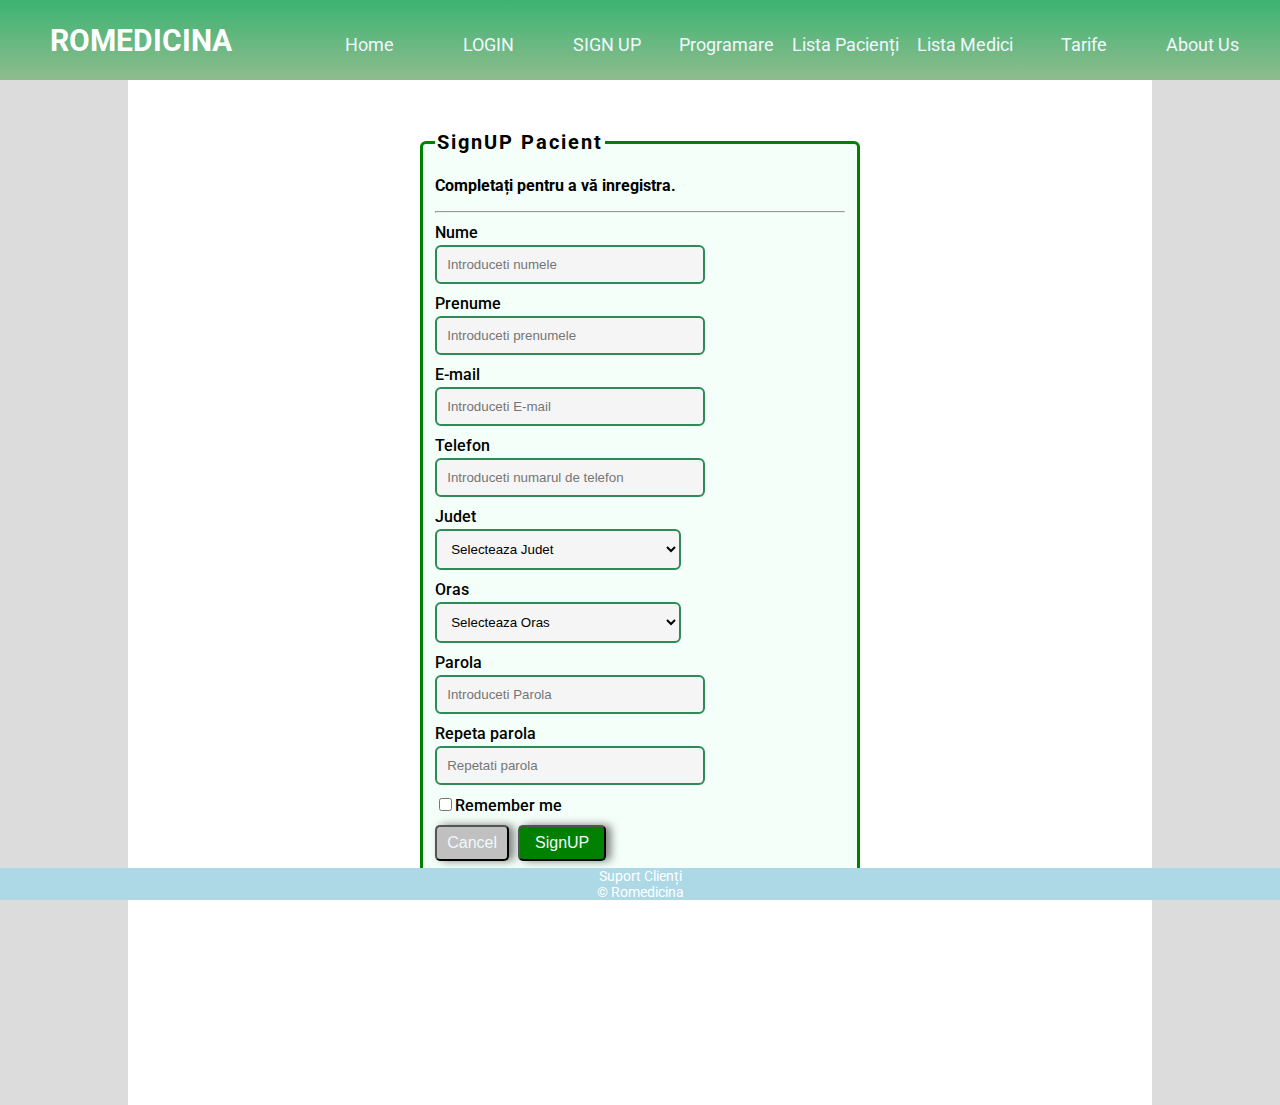
<file: signup_pacient.html>
<!DOCTYPE html>
<html>
    <head>
        <title>ROMEDICINA</title>
        <link rel="stylesheet" href="style_index/header.css">
        <link rel="stylesheet" href="style_index/section_index.css">
        <link rel="stylesheet" href="style_form/form.css">
        <link rel="stylesheet" href="style_form/validari.css">
        <link rel="preconnect" href="https://fonts.googleapis.com">
        <link rel="preconnect" href="https://fonts.gstatic.com" crossorigin>
        <link href="https://fonts.googleapis.com/css2?family=Roboto:ital,wght@0,100;0,300;0,400;0,500;0,700;1,400&display=swap" rel="stylesheet">
    </head>
    <body>
        <header class="header">
            <div class="logo">ROMEDICINA</div>
            <div class="menu-bar-container">
                <ul class="menu-bar">
                    <li><a href="index.html">Home</a></li>
                    <li><a href="login_pacient.html">LOGIN</a>
                        <ul class="submenu">
                            <li><a href="login_pacient.html">LOGIN Pacient</a></li>
                            <li><a href="login_medic.html">LOGIN Medic</a></li>
                        </ul>
                    </li>
                    <li>
                        <a href="signup_pacient.html">SIGN UP</a>
                        <ul class="submenu">
                            <li><a href="signup_pacient.html">SIGN UP Pacient</a></li>
                            <li><a href="signup_medic.html">SIGN UP Medic</a></li>
                        </ul>
                    </li>
                    <li><a href="programare.html">Programare</a></li>
                    <li><a href="lista_pacienti.html">Lista Pacienți</a></li>
                    <li><a href="lista_medici.html">Lista Medici</a></li>
                    <li><a href="tarife.html">Tarife</a></li>
                    <li><a href="about_us.html">About Us</a></li>
                </ul>
            </div>
        </header>
        <main>
            <section class="form-container">
                <form class="form" action="#" id="signup_pacient" method="POST" onsubmit="validateSIGNUP(); return false;">
                    <fieldset class="fieldset">
                        <legend>
                            <strong>SignUP Pacient</strong>
                        </legend>
                        <p>
                            <strong>Completați pentru a vă inregistra.</strong>
                        </p>
                        <hr>
                        <div class="input-content">
                            <label for="nume">Nume</label>
                            <input id="nume" name="nume" type="text" placeholder="Introduceti numele"></input>
                            <div class="error"></div>
                        </div>

                        <div class="input-content">
                            <label for="prenume">Prenume</label>
                            <input id="prenume" name="prenume" type="text" placeholder="Introduceti prenumele"></input>
                            <div class="error"></div>
                        </div>

                        <div class="input-content">
                            <label for="email">E-mail</label>
                            <input id="email" name="email" type="text" placeholder="Introduceti E-mail"></input>
                            <div class="error"></div>
                        </div>

                        <div class="input-content">
                            <label for="telefon">Telefon</label>
                            <input id="telefon" name="telefon" type="text" placeholder="Introduceti numarul de telefon"></input>
                            <div class="error"></div>
                        </div>

                        <div class="input-control">
				            <label for="selectJudet"> Judet </label>

				            <select name="state" id="selectJudet" size="1">
							    <option value="" selected="selected">Selecteaza Judet</option>
						    </select>
				        </div>

                        <div class="input-control">
				            <label for="selectOras">Oras</label>

				            <select name="state" id="selectOras" size="1">
								<option value="" selected="selected">Selecteaza Oras</option>
							</select>
				        </div>
                        
                        <div class="input-content">
                            <label for="parola">Parola</label>
                            <input id="parola" name="parola" type="password" placeholder="Introduceti Parola"></input>
                            <div class="error"></div>
                        </div>

                        <div class="input-content">
                            <label for="parolar">Repeta parola</label>
                            <input id="parolar" name="parolar" type="password" placeholder="Repetati parola"></input>
                            <div class="error"></div>
                        </div>

                        <label class="remember-me">
                            <input type="checkbox">Remember me</input>
                        </label>
                        <div>
                            <button class="cancel-btn" type="button">Cancel</button>
                            <button class="login-btn" type="submit">SignUP</button>
                        </div>
                    </fieldset>
                </form>
            </section>
        </main>
        <script type="text/javascript" src="script_validari/signup_pacient_script.js"></script>
    </body>
    <footer>
        <a href="suport_clienti.html">Suport Clienți</a>
        <div>&copy; Romedicina</div>
    </footer>
</html>
</file>
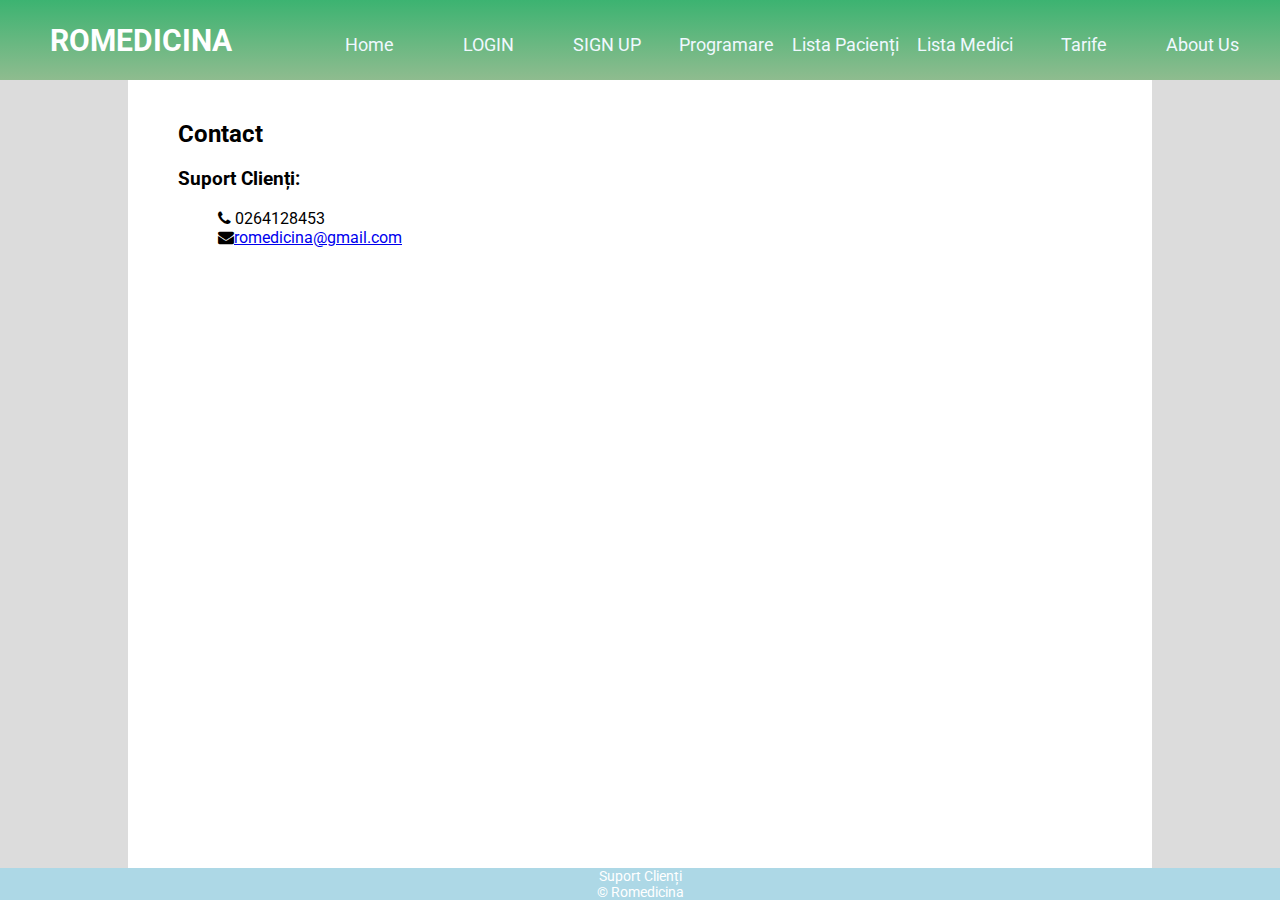
<file: suport_clienti.html>
<!DOCTYPE html>
<html>
    <head>
        <title>ROMEDICINA</title>
        <link rel="stylesheet" href="style_index/header.css">
        <link rel="stylesheet" href="style_suport_clienti/suport_clienti.css">
        <link rel="preconnect" href="https://fonts.googleapis.com">
        <link rel="preconnect" href="https://fonts.gstatic.com" crossorigin>
        <link href="https://fonts.googleapis.com/css2?family=Roboto:ital,wght@0,100;0,300;0,400;0,500;0,700;1,400&display=swap" rel="stylesheet">
        <link rel="stylesheet" href="https://cdnjs.cloudflare.com/ajax/libs/font-awesome/4.7.0/css/font-awesome.min.css">
    </head>
    <body>
        <header>
            <div class="logo">ROMEDICINA</div>
            <div class="menu-bar-container">
                <ul class="menu-bar">
                    <li><a href="index.html">Home</a></li>
                    <li>
                        <a href="login_pacient.html">LOGIN</a>
                        <ul class="submenu">
                            <li><a href="login_pacient.html">LOGIN Pacient</a></li>
                            <li><a href="login_medic.html">LOGIN Medic</a></li>
                        </ul>
                    </li>
                    <li>
                        <a href="signup_pacient.html">SIGN UP</a>
                        <ul class="submenu">
                            <li><a href="signup_pacient.html">SIGN UP Pacient</a></li>
                            <li><a href="signup_medic.html">SIGN UP Medic</a></li>
                        </ul>
                    </li>
                    <li><a href="programare.html">Programare</a></li>
                    <li><a href="lista_pacienti.html">Lista Pacienți</a></li>
                    <li><a href="lista_medici.html">Lista Medici</a></li>
                    <li><a href="tarife.html">Tarife</a></li>
                    <li><a href="about_us.html">About Us</a></li>
                </ul>
            </div>
        </header>
        <main>
            <article>
                <h2>Contact</h2>
                <h3> Suport Clien&#539;i:</h3>
                <ul>
                    <li><i class="fa fa-phone"></i> 0264128453</li>
                    <li><i class="fa fa-envelope"></i><a href="mailto:romedicina@gmail.com">romedicina@gmail.com</a></li>
                </ul>
            </article>
        </main>
    </body>
    <footer>
        <a href="suport_clienti.html">Suport Clienți</a>
        <div>&copy; Romedicina</div>
    </footer>
</html>
</file>
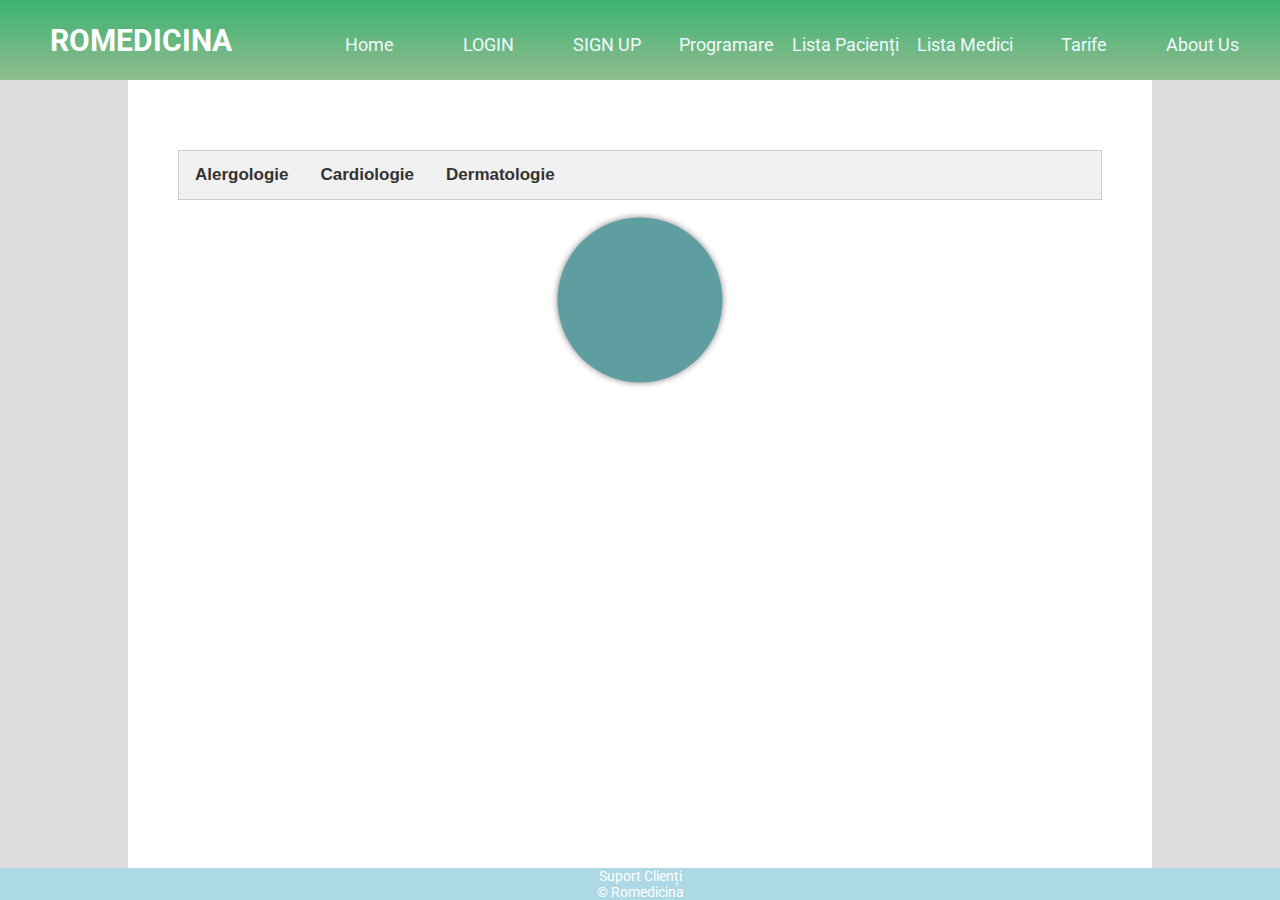
<file: tarife.html>
<!DOCTYPE html>
<html>
    <head>
        <title>ROMEDICINA</title>
        <link rel="stylesheet" href="style_index/header.css">
        <link rel="stylesheet" href="style_index/section_index.css">
        <link rel="stylesheet" href="style_tarife/tarife.css">
        <link rel="stylesheet" href="style_tarife/circle.css">
        <link rel="preconnect" href="https://fonts.googleapis.com">
        <link rel="preconnect" href="https://fonts.gstatic.com" crossorigin>
        <link href="https://fonts.googleapis.com/css2?family=Roboto:ital,wght@0,100;0,300;0,400;0,500;0,700;1,400&display=swap" rel="stylesheet">
    </head>
    <body>
        <header>
            <div class="logo">ROMEDICINA</div>
            <div class="menu-bar-container">
                <ul class="menu-bar">
                    <li><a href="index.html">Home</a></li>
                    <li>
                        <a href="login_pacient.html">LOGIN</a>
                        <ul class="submenu">
                            <li><a href="login_pacient.html">LOGIN Pacient</a></li>
                            <li><a href="login_medic.html">LOGIN Medic</a></li>
                        </ul>
                    </li>
                    <li>
                        <a href="signup_pacient.html">SIGN UP</a>
                        <ul class="submenu">
                            <li><a href="signup_pacient.html">SIGN UP Pacient</a></li>
                            <li><a href="signup_medic.html">SIGN UP Medic</a></li>
                        </ul>
                    </li>
                    <li><a href="programare.html">Programare</a></li>
                    <li><a href="lista_pacienti.html">Lista Pacienți</a></li>
                    <li><a href="lista_medici.html">Lista Medici</a></li>
                    <li><a href="tarife.html">Tarife</a></li>
                    <li><a href="about_us.html">About Us</a></li>
                </ul>
            </div>
        </header>
        <main>
             <div class="container">
                <div class="myTab">
                    <div class="tab">
                        <button class="tablinks" onclick="openTab(event, 'Alergologie')">Alergologie</button>
                        <button class="tablinks" onclick="openTab(event, 'Cardiologie')">Cardiologie</button>
                        <button class="tablinks" onclick="openTab(event, 'Dermatologie')">Dermatologie</button>
                    </div>
                      
                    <div id="Alergologie" class="tabcontent">
                        <h2>Alergologie</h2>
                            <table style="width:100%">
                                <tr>
                                    <td>Consult alergologic/imunologic</td>
                                    <td>160 RON</td>
                                    <td><button class="buton_cos" onclick="fillCounter(160)">Adaugă în coș</button></td>
                                </tr>
                                <tr>
                                    <td>Control</td>
                                    <td>100 RON</td>
                                    <td><button class="buton_cos" onclick="fillCounter(100)">Adaugă în coș</button></td>
                                </tr>
                                <tr>
                                    <td>Teste cutanate alergeni de mediu</td>
                                    <td>150 RON</td>
                                    <td><button class="buton_cos" onclick="fillCounter(150)">Adaugă în coș</button></td>
                                </tr>
                                <tr>
                                    <td>Teste cutanate alergeni alimentari</td>
                                    <td>280 RON</td>
                                    <td><button class="buton_cos" onclick="fillCounter(280)">Adaugă în coș</button></td>
                                </tr>
                                <tr>
                                    <td>Test cutanat alergologic la 2-6 medicamente</td>
                                    <td>300 RON</td>
                                    <td><button class="buton_cos" onclick="fillCounter(300)">Adaugă în coș</button></td>
                                </tr>
                            </table>
                    </div>
                      
                    <div id="Cardiologie" class="tabcontent">
                        <h2>Cardiologie</h2>
                        <table style="width:100%">
                            <tr>
                                <td>Consultație (include și EKG)</td>
                                <td>200 RON</td>
                                <td><button class="buton_cos" onclick="fillCounter(200)">Adaugă în coș</button></td>
                            </tr>
                            <tr>
                                <td>Ecocardiografie</td>
                                <td>200 RON</td>
                                <td><button class="buton_cos" onclick="fillCounter(200)">Adaugă în coș</button></td>
                            </tr>
                            <tr>
                                <td>Ecografie Doppler arterială</td>
                                <td>250 RON</td>
                                <td><button class="buton_cos" onclick="fillCounter(250)">Adaugă în coș</button></td>
                            </tr>
                            <tr>
                                <td>Ecografie Doppler venoasă</td>
                                <td>250 RON</td>
                                <td><button class="buton_cos" onclick="fillCounter(250)">Adaugă în coș</button></td>
                            </tr>
                            <tr>
                                <td>Ecografie Doppler carotidiană</td>
                                <td>200 RON</td>
                                <td><button class="buton_cos" onclick="fillCounter(200)">Adaugă în coș</button></td>
                            </tr>
                        </table>
                    </div>
                      
                    <div id="Dermatologie" class="tabcontent">
                        <h2>Dermatologie</h2>
                        <table style="width:100%">
                            <tr>
                                <td>Tratament dermatologic</td>
                                <td>50 RON</td>
                                <td><button class="buton_cos" onclick="fillCounter(50)">Adaugă în coș</button></td>
                            </tr>
                            <tr>
                                <td>Electrocauterizare (1-3 leziuni)</td>
                                <td>100 RON</td>
                                <td><button class="buton_cos" onclick="fillCounter(100)">Adaugă în coș</button></td>
                            </tr>
                            <tr>
                                <td>Electrocauterizare (4-10 leziuni)</td>
                                <td>150 RON</td>
                                <td><button class="buton_cos" onclick="fillCounter(150)">Adaugă în coș</button></td>
                            </tr>
                            <tr>
                                <td>Electrocauterizare (>10 leziuni)</td>
                                <td>280 RON</td>
                                <td><button class="buton_cos" onclick="fillCounter(280)">Adaugă în coș</button></td>
                            </tr>
                            <tr>
                                <td>Excizie - în funcție de complexitate (examenul histopatologic nu este inclus)</td>
                                <td>300 RON</td>
                                <td><button class="buton_cos" onclick="fillCounter(300)">Adaugă în coș</button></td>
                            </tr>
                        </table>
                      </div>
                </div>
                <input type="hidden" id="hidden_value" value="0"/>
                    <div id="circle1"></div>
                    <div id="shadowring"></div>
                    <div id="circle2"></div>
                    <canvas height="200" width="200" id="counter"/>
            </div> 
        </main>
        <script type="text/javascript" src="script_style/script_tab.js"></script>
        <script type="text/javascript" src="script_style/script_circle.js"></script>
    </body>
    <footer>
        <a href="suport_clienti.html">Suport Clienți</a>
        <div>&copy; Romedicina</div>
    </footer>
</html>
</file>
<file: style_index/header.css>
body{
    margin: 0;
    font-family: Roboto, Arial;
    background-color: gainsboro;
}
header{
    background-image: linear-gradient(MediumSeaGreen, DarkSeaGreen);
    display: flex;
    padding: 15px;
    align-items: center;
    position: fixed;
    right:0;
    left: 0;
    height: 50px;
    /* justify-content: space-between; */
    z-index: 100;
}
.logo{
    color: white;
    font-size: 30px;
    font-weight: 700;
    align-items: center;
    margin-left: 35px;
}
.logo:hover{
    /* font-size: 35px; */
    transform: scale(1.5);
}
.menu-bar-container{
    flex:1;
    align-items: center;
    margin-right: 0;
    margin-left: 40px;
}
.menu-bar{
    margin-top: 25px;
    display: flex;
    position: relative;
}
.menu-bar li{
    list-style-type: none;
    color:aliceblue;
    flex:1;
    margin-right: 5px;
    font-size: 18px;
    display: flex;
    align-items: center;
    justify-content: center;
}
.menu-bar li a{
    text-decoration: none;
    color:aliceblue;
}
.menu-bar li a:hover{
    color:aqua;
    transition: 1s;
}
.menu-bar .submenu {
    position: absolute;
    /* top:50px; */
    opacity: 0;
    margin-top: 150px;           
    /* pointer-events: none; */   
}
.menu-bar .submenu li{
    background-image: linear-gradient(MediumSeaGreen, DarkSeaGreen);
    padding: 10px;
    color:black;
    font-size: 17px;
}
.menu-bar li:hover > .submenu{
    opacity: 1;
}
</file>
<file: style_index/section_index.css>
main{
    min-height: 100vh;
    min-width: 35vh;
    width: 80%;
    margin: 0 auto;
    background-color: white;
    
}
.container{
    padding-top: 90px;
    margin-left: 15px;
    margin-right: 8px;
    padding-bottom: 40px;
    position: relative;
}
#featured{
    margin-right: 40px;
    margin-left:40px;
    max-width: 500px;
    max-height: 600px;
    object-fit: fill;
    cursor: pointer;
    /* border: 2px solid black; */
}
.increase-image{
    display: flex;
    margin-right: 30px;
    margin-left:30px;   
    position:relative;
    min-width: 150px;
    min-height: 300px;
    max-height: 500px;
    align-items: center;
    justify-content: center;
}
.increase-image img{
    flex:1;
    width: 100%;
    max-width: 900px;
    position: absolute;
    height: 100%;
    
}

.slider{
    display: flex;
    /* margin-left: 106px; */
    /* margin-right: 100px; */
    margin-top: 20px;
    align-items: center;
    justify-content: center;
    
}
.slider .thumbnail{
    flex:1;
    margin-right: 7px;
    min-width: 30px;
    max-width: 60px;
    cursor: pointer;
    opacity: 0.5;
    border: 2px solid grey;
}
.slider .thumbnail:hover{
    opacity: 1;
}
.slider .thumbnail.active{
    opacity: 1;
}


footer {
    background-color: lightblue;
    position: fixed;
    left: 0;
    bottom: 0;
    right:0;
    text-align: center;
    font-size: 14px;
    color:white;
}
footer a{
    color:white;
    text-decoration: none;
    cursor: pointer;
}
</file>
<file: style_aboutUS/about_us.css>
main{
    min-height: 100vh;
    margin: 0 auto;
    background-color: white;
    min-width: 35vh;
    width: 80%;
}
section{
    padding-top: 130px;
}
section .info{
    margin-left: 30px;
    margin-right: 30px;
}
footer{
    background-color: lightblue;
    left: 0;
    right: 0;
    bottom: 0;
    position: fixed;
    text-align: center;
    color: aliceblue;
    font-size: 14px;
}
footer a{
    color: aliceblue;
    text-decoration: none;
    font-size: 14px;
}
</file>
<file: style_aboutUS/slideshow.css>
.slideshow-container{
    min-width: 300px;
    height: 200px;
    display: flex;
    align-items: center;
    justify-content: center;
    flex-direction: column;
}
.slideshow-slide ul{
    list-style: none;
    padding-left:5px;
    padding-right: 0;
    padding-top: 0;
}

.slideshow{
    height:100%;
    width: 70%;
    background-color:rgba(166, 210, 237, 0.4);
    border-radius: 6px;
    position: relative;
    display: flex;
    align-items: center;
    justify-content: center;
}
.slideshow-slide{
    position:absolute;
    width: 60%;
    height: 50%;
    background-color: rgba(192, 221, 239, 0.4);
    border-radius: 6px;
    box-shadow:0px 0px 20px rgb(0,0,0,0.3);
}
.slide-text{
    position: absolute;
    opacity: 0;
}

.slide-text a{
    cursor: pointer;
}
.slide-text.active{
    opacity: 1;
}
.navigation-left{
    width: 35px;
    height: 20%;
    background-color: rgba(255, 255, 255, 0.6);
    position:absolute;
    left:0;
    display: flex;
    align-items: center;
    justify-content: center;
    opacity: 0;
    transition: 0.5s;
    cursor: pointer;
}

.navigation-right{
    width: 35px;
    height: 20%;
    background-color: rgba(255, 255, 255, 0.6);
    position:absolute;
    right:0;
    display: flex;
    align-items: center;
    justify-content: center;
    opacity: 0;
    transition: 0.3s;
    cursor: pointer;
}
.slideshow:hover .navigation-left{
    opacity: 1;
}
.slideshow:hover .navigation-right{
    opacity: 1;
}
</file>
<file: style_table/tabel_medici.css>
main{
    min-height: 100vh;
    min-width: 35vh;
    width: 80%;
    margin: 0 auto;
    background-color: white;
    
}


.section-tabel-medici{
    padding-top: 130px;
    padding-bottom: 70px;
    max-width: 1000px;
}
.table-scroll{
    width:90%;
    margin: auto;
    overflow: auto;
}
/* .table-scroll h2{
    display: flex;
    justify-content: center;
    align-items: center;
} */
table{
    display: flex;
    align-items: center;
    justify-content: center; 
} 

table td, th{
    border: 2px solid #dddddd;
    padding: 8px;
}
table tr:nth-child(even){
    background-color: #dddddd;
}
table td{
    width: 300px;
    height: 200px;
}

/* th:first-child{
    position: -webkit-sticky;
    position: sticky;
    left: 0;
    z-index: 1;
    background: #ccc;
} */
.content-img{
    width: 300px;
    height: 200px;
    /* float: left; */
    margin-right: 10px;
    position: relative;
} 
.content-img img{
    width: 100%;
    height: 100%;
}
.content-img div{
    position: absolute;
    /* font-size: 20px; */
    background-color: black;
    color:white;
    bottom: 0;
    right: 0;
    left: 0;
    padding: 5px;
    opacity: 0;
    text-align: center;
}
.content-img:hover{
    cursor: pointer;
}
.content-img:hover div{
    opacity: 0.8;
}

footer {
    background-color: lightblue;
    position: fixed;
    left: 0;
    bottom: 0;
    right:0;
    text-align: center;
    font-size: 14px;
    color:white;
}
footer a{
    color:white;
    text-decoration: none;
    cursor: pointer;
}
</file>
<file: style_table/tabel_pacienti.css>
main{
    min-height: 100vh;
    min-width: 35vh;
    width: 80%;
    margin: 0 auto;
    background-color: white; 
}
section{
    padding-top: 130px;
    padding-bottom: 70px;
    max-width: 2000px;
}
.search-input-container{
    display: flex;
    align-items: center;
    justify-content: center;
    width: 100%;
}

.search-input{
    padding: 10px;
    width: 50%;
    background-color: whitesmoke;
    border-radius: 6px;
}
.search-input:focus{
    outline: none;
}
.table-scroll{
    width:80%;
    margin: auto;
    overflow: auto;
}
.table-scroll .title{
    display: flex;
    align-items: center;
    justify-content: center;
}
.table-scroll table{
    margin-top: 15px;
    width: 100%;
}
.table-scroll table th, .table-scroll table td{
    border:2px solid #dddddd;
    padding: 10px;
    text-align: center;
}
.table-scroll table tr:nth-child(odd){
    background-color: #dddddd;
}

th:first-child{
    position: -webkit-sticky;
    position: sticky;
    left: 0;
    z-index: 2;
    background: #ccc;
}


footer{
    background-color: lightblue;
    bottom: 0;
    left:0;
    right: 0;
    position: fixed;
    text-align: center;
    color: aliceblue;
    font-size: 14px;
}
footer a{
    text-decoration: none;
    color: aliceblue;
    cursor: pointer;
}
</file>
<file: style_form/form.css>
.form-container{
    padding-top: 130px;
    min-height: 100vh;
    padding-bottom: 75px;
    /* background-color: aqua; */
}
.form{
    display: flex;
    align-items: center;
    justify-content: center;
}
.fieldset{
    min-width: 200px;
    max-width: 500px;
    width: 40%;
    min-height: 230px;
    border: 3px solid green;
    background-color: MintCream;
    border-radius: 6px;
}
legend{
    font-size: 20px;
    letter-spacing: 2px;
}

.fieldset label{
    display: block;
    font-weight: 500;
    margin-bottom: 3px;
    /* font-size: 15px; */
}
.fieldset input[type="text"], input[type="password"], input[type="date"], input[type="time"], .form-inputs .multiselect-live input, textarea{
    display: block;
    min-width: 100px;
    width: 60%;
    border: 2px solid SeaGreen;
    background-color: WhiteSmoke;
    border-radius: 6px;
    outline: none;
    /* padding-left: 10px; */
    padding: 10px 10px 10px 10px;  
}

.fieldset label{
    margin-top: 10px;
}

.fieldset .remember-me{
    margin-bottom: 10px;
}

.cancel-btn{
    background-color: silver;
    padding-bottom: 7px;
    padding-top: 7px;
    padding-left: 10px;
    padding-right: 10px;
    font-size: 16px;
    color: aliceblue;
    cursor: pointer;
    box-shadow: 5px 0px 8px rgb(0,0,0,0.5);
    margin-right: 5px;
    border-radius: 5px;
}
.login-btn{
    background-color: green;
    padding-bottom: 7px;
    padding-top: 7px;
    padding-left: 15px;
    padding-right: 15px;
    font-size: 16px;
    color: aliceblue;
    cursor: pointer;
    border-radius: 5px;
    box-shadow: 5px 0px 8px rgb(0,0,0,0.5);
}
.login-btn:hover {
    background-color: #3e8e41;
}
.cancel-btn:hover {
    background-color: LightGray;
  }
.investigatie, .data-programare{
    margin-top: 10px;
}
.btn-programare{
    margin-top: 10px;
}

.input-control{
    display: flex;
    flex-direction: column;
}

.multiselect-live{
    position: relative;
    width: 100%;
    margin: auto;
}
.multiselect-live i {
	padding: 9px;
	padding-left: 0;
	color:rgba(0, 0, 0, 0.514);
}
.multiselect-live i:hover{
    color: black;
}
.liveSelect-container{
    display: flex;
    flex-direction: column;
    min-width: 200px;
    max-width: 500px;
}
ul#liveSelect{
    display: none;
    position: absolute;
    margin-top: 0px;
    margin-left: -35px;
    width: 100%;
}
.form-inputs .option{
    list-style: none;
	list-style: none;
	background-color: whitesmoke;
    box-shadow: inset 1px 2px 3px rgba(0,0,0,0.5);
	min-width: 100px;
    width: 60%;
	padding: 0;
	z-index: 10;
    padding: 4px;
}
.form-inputs .option:hover{
    background-color: rgba(181, 181, 231, 0.95);

}
.input-control select{
    padding: 10px;
    border-radius: 6px;
    outline: none;
    border: 2px solid seagreen;
    background-color: WhiteSmoke;
    min-width: 100px;
    width: 60%;
}
</file>
<file: style_form/validari.css>
.input-content.succes input{
    border-color:green;
    margin-bottom: 3px;
}
.input-content.succes div{
    color:green;
    margin-bottom: 3px;
}
.input-content.error div{
    color:red;
    margin-bottom: 3px;
}
.input-content.error input{
    border-color:red;
    margin-bottom: 3px;
}
</file>
<file: style_suport_clienti/suport_clienti.css>
main{
    min-height: 100vh;
    min-width: 35vh;
    width: 80%;
    margin: 0 auto;
    background-color: white;
}
article{
    padding-top: 100px;
    padding-left: 50px;
}
article ul li{
    list-style: none;
}
footer {
    background-color: lightblue;
    position: fixed;
    left: 0;
    bottom: 0;
    right:0;
    text-align: center;
    font-size: 14px;
    color:white;
}
footer a{
    color:white;
    text-decoration: none;
    cursor: pointer;
}
</file>
<file: style_tarife/tarife.css>
.container{
    min-width: 100px;
    min-height: 100px;
    margin-top: 50px;
    margin: 0;
    /* background-color: aqua; */
    margin-left: 50px;
    margin-right: 50px;
    padding-bottom: 200px;
}
.myTab{
    min-width: 100px;
    height: 100%;
    margin-top: 60px;
    /* margin: 0; */
    background-color: #c5e6c5;
}
/* Style the tab */
.tab {
    overflow: hidden;
    border: 1px solid #ccc;
    background-color: #f1f1f1;
}
  
  /* Style the buttons inside the tab */
.tab button {
    background-color: inherit;
    float: left;
    border: none;
    outline: none;
    cursor: pointer;
    padding: 14px 16px;
    transition: 0.3s;
    font-size: 17px;
    font-weight: 700;
    color:#333;
}
  
  /* Change background color of buttons on hover */
.tab button:hover {
    background-color: #ddd;
}
  
  /* Create an active/current tablink class */
.tab button.active {
    background-color: #c5e6c5;
    border-top: 2px solid green;
}
  
  /* Style the tab content */
.tabcontent {
    display: none;
    padding: 6px 12px;
    /* border: 1px solid #ccc; */
    border-top: none;
}

.buton_cos{
	background-color: DarkSeaGreen;
	border-color: green;
	border-radius: 2px;
	color:white;
	cursor: pointer;
	padding: 5px 5px;
}

.buton_cos:hover{
	background-color: MediumSeaGreen;
	border-color: white;
}
</file>
<file: style_tarife/circle.css>
#counter{
    position: absolute;
    margin-top: 100px;
    left: 50%;
    transform: translate(-50%,-50%);
    z-index: 9;
}
#circle1{
    height: 165px;
    width: 165px;
    background-color:CadetBlue;
    border-radius: 50%;
    position: absolute;
    margin-top: 100px;
    left: 50%;
    transform: translate(-50%,-50%);
    z-index: 1;
}
#shadowring{
    height: 165px;
    width: 165px;
    border-radius: 50%;
    box-shadow: 0 0 6px rgba(0,0,0,.5);
    position: absolute;
    margin-top: 100px;
    left: 50%;
    transform: translate(-50%,-50%);
    z-index: 99;
}
#circle2{
    height: 196px;
    width: 196px;
    background-color:#BBD9DB;
    border-radius: 50%;
    position: absolute;
    margin-top: 100px;
    left: 50%;
    transform: translate(-50%,-50%);
    z-index: -1;
}
</file>
